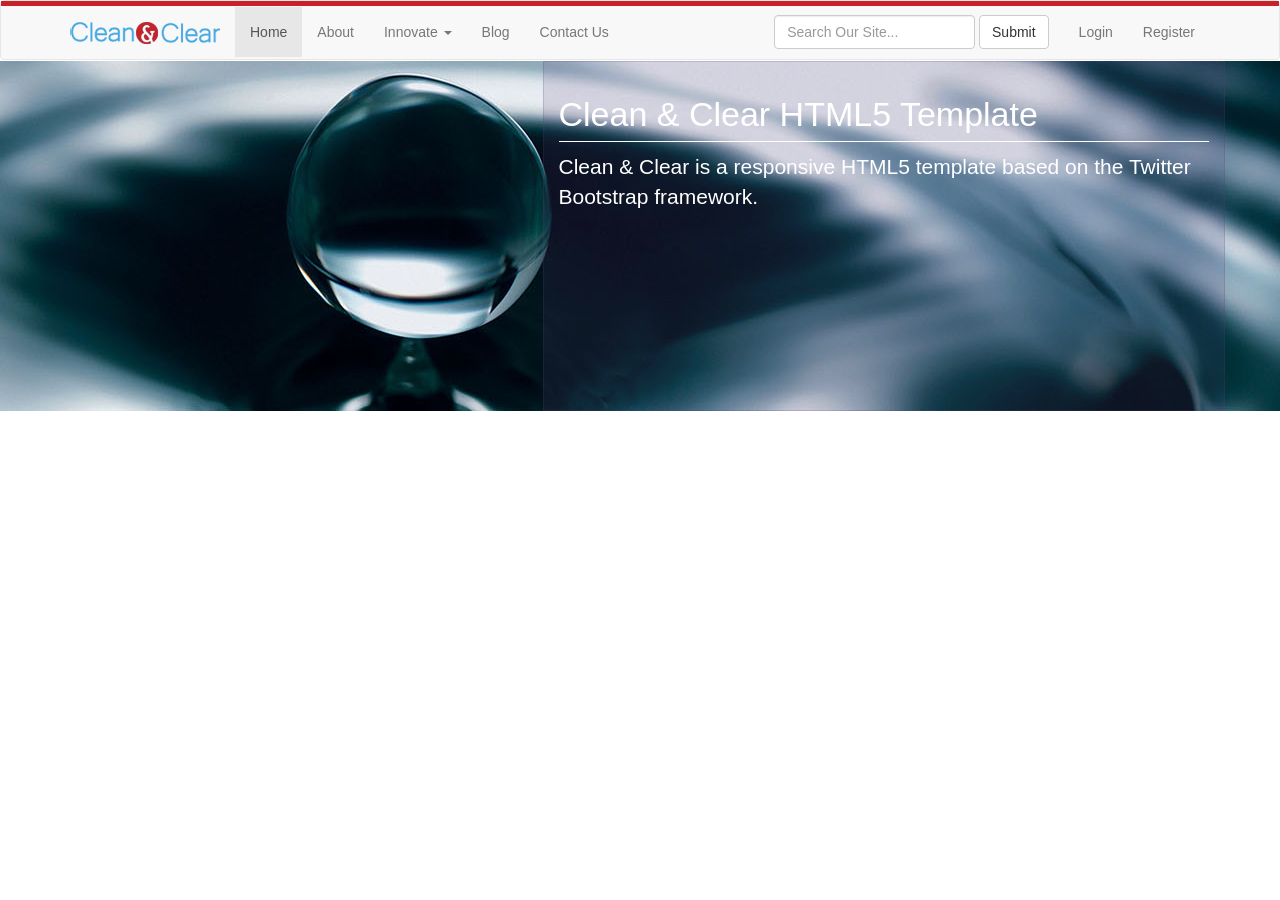
<file: BS3_004/index.html>
<!DOCTYPE html>
<html>
    <head>
        <title>Home - Clean & Clear</title>
        <meta name="viewport" content="width=device-width, initial-scale=1.0">

        <!-- Bootstrap Main CSS -->
        <link href="css/bootstrap.css" rel="stylesheet"> 

        <!-- Custom CSS -->
        <link href="css/custom.css" rel="stylesheet">  

        <!-- Include JQuery -->
        <script src="js/jquery.js"></script>

        <!-- Bootstrap main javascript -->
        <script src="js/bootstrap.js"></script>
    </head>
    <body>
		<nav class="navbar navbar-default" role="navigation">
            <div class="top-bar"></div>
            <div class="container">
                <!-- Brand and toggle get grouped for better mobile display -->
                <div class="navbar-header">
                    <button type="button" class="navbar-toggle" data-toggle="collapse" data-target="#bs-example-navbar-collapse-1">
                        <span class="sr-only">Toggle navigation</span>
                        <span class="icon-bar"></span>
                        <span class="icon-bar"></span>
                        <span class="icon-bar"></span>
                    </button>
                    <a class="navbar-brand" href="index.html">  <img class="logo" src="images/logo.png" alt="Clean & Clear" /></a>
                </div><!-- /.navbar-header -->

                <!-- Collect the nav links, forms, and other content for toggling -->
                <div class="collapse navbar-collapse" id="bs-example-navbar-collapse-1">
                    <ul class="nav navbar-nav">
                        <li class="active"><a href="index.html">Home</a></li>
                        <li><a href="about.html">About</a></li>
                        <li class="dropdown">
                            <a href="#" class="dropdown-toggle" data-toggle="dropdown">Innovate <b class="caret"></b></a>
                            <ul class="dropdown-menu">
                                <li><a href="innovate.html">Learn</a></li>
                                <li><a href="innovate.html">Create</a></li>
                                <li><a href="innovate.html">Teach</a></li>
                            </ul>
                        </li>
                        <li><a href="blog.html">Blog</a></li>
                        <li><a href="contact.html">Contact Us</a></li>
                    </ul>
                    <!-- Right side of navbar -->
                    <ul class="nav navbar-nav navbar-right">
                        <form class="navbar-form navbar-left" role="search">
                            <div class="form-group">
                                <input type="text" class="form-control" placeholder="Search Our Site...">
                            </div>
                            <button type="submit" class="btn btn-default">Submit</button>
                        </form>
                        <li class="login"><a href="#">Login</a></li>
                        <li class="register"><a href="#">Register</a></li>
                    </ul>
                </div><!-- /.navbar-collapse -->
            </div><!-- /.container -->
        </nav>
		<div class="jumbotron">
            <div class="container">
                <div class="row">
                    <div class="col-md-7 col-md-offset-5">
                        <div class="jumbotron-content">
                            <h1>Clean & Clear HTML5 Template</h1>
                            <p class="lead">Clean & Clear is a responsive HTML5 template based on the Twitter Bootstrap framework.</p>
                        </div>
                    </div>
                </div>
            </div>
        </div>

    </body>
</html>
</file>
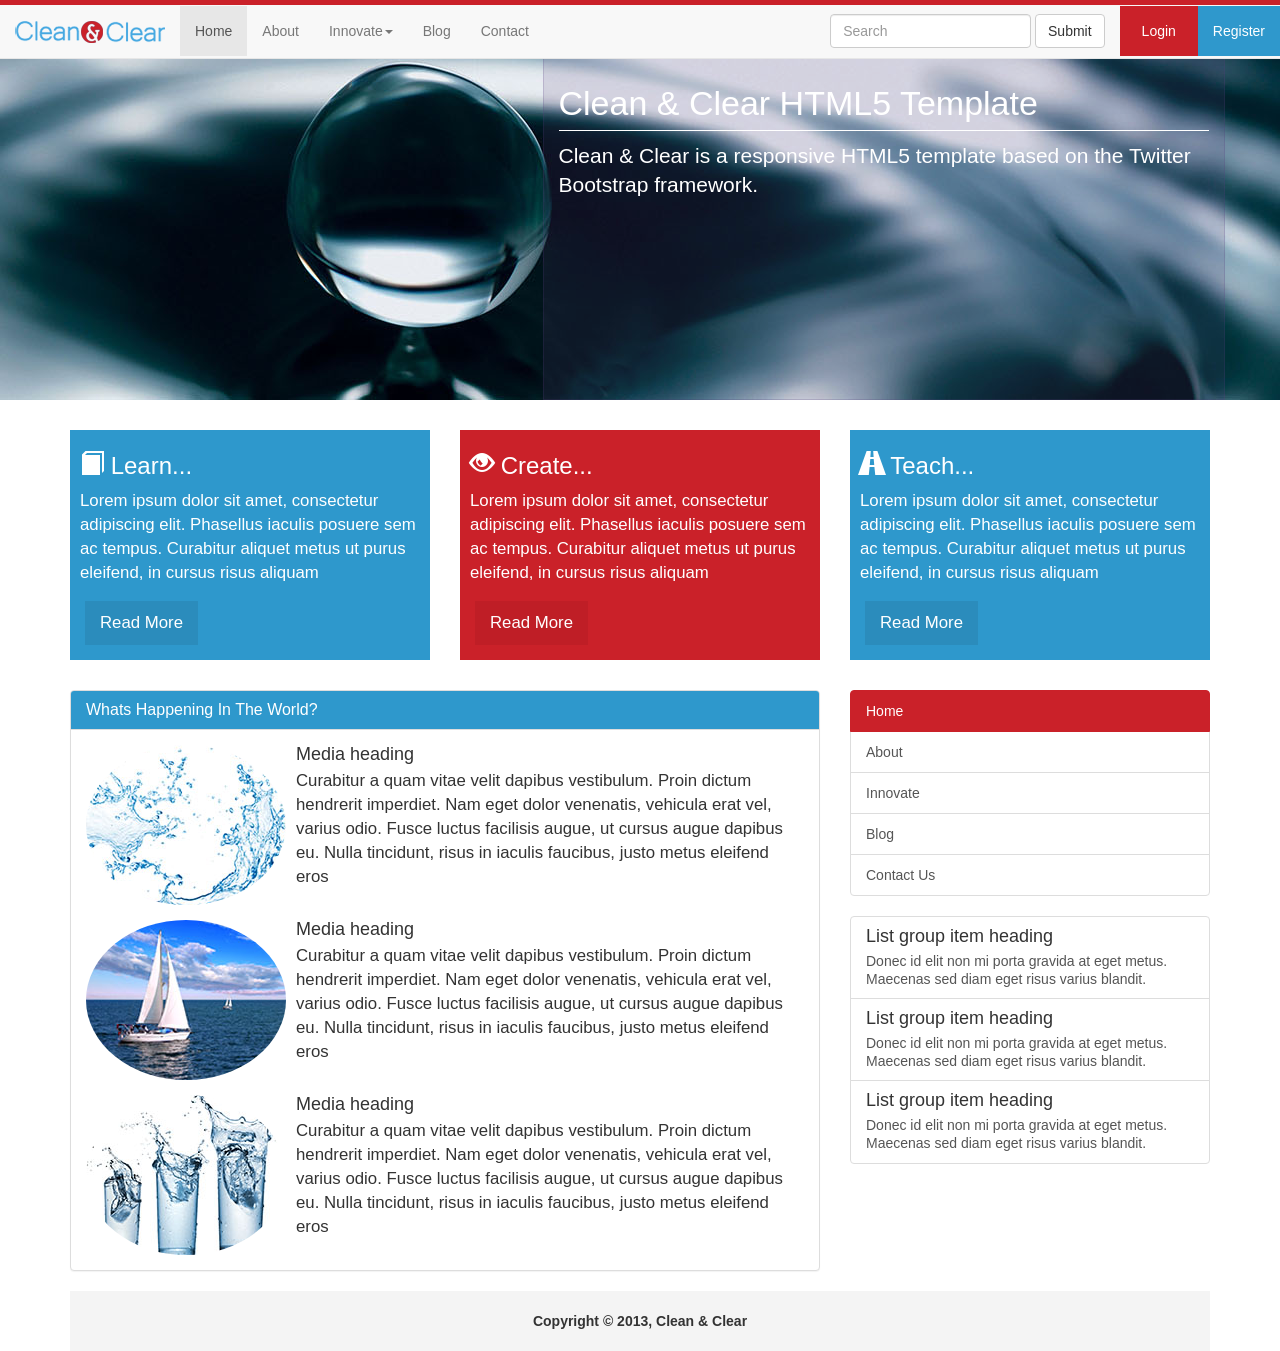
<file: BS3_006/index.html>
<!DOCTYPE html>
<html>
    <head>
        <title>Home - Clean & Clear</title>
        <meta name="viewport" content="width=device-width, initial-scale=1.0">

        <!-- Bootstrap Main CSS -->
        <link href="css/bootstrap.css" rel="stylesheet"> 

        <!-- Custom CSS -->
        <link href="css/custom.css" rel="stylesheet">  

        <!-- Include JQuery -->
        <script src="js/jquery.js"></script>

        <!-- Bootstrap main javascript -->
        <script src="js/bootstrap.js"></script>
    </head>
    <body>
        <nav class="navbar navbar-default navbar-fixed-top" role="navigation">
            <div class="top-bar"></div>
            <!-- Brand and toggle get grouped for better mobile display -->
            <div class="navbar-header">
                <button type="button" class="navbar-toggle" data-toggle="collapse" data-target="#bs-example-navbar-collapse-1">
                    <span class="sr-only">Toggle navigation</span>
                    <span class="icon-bar"></span>
                    <span class="icon-bar"></span>
                    <span class="icon-bar"></span>
                </button>
                <a class="navbar-brand" href="index.html">
                    <img src="images/logo.png" alt="Clean & Clear" />
                </a>
            </div>

            <!-- Collect the nav links, forms, and other content for toggling -->
            <div class="collapse navbar-collapse" id="bs-example-navbar-collapse-1">
                <ul class="nav navbar-nav">
                    <li class="active"><a href="#">Home</a></li>
                    <li><a href="#">About</a></li>
                    <li class="dropdown">
                        <a href="#" class="dropdown-toggle" data-toggle="dropdown">Innovate<b class="caret"></b></a>
                        <ul class="dropdown-menu">
                            <li><a href="#">Learn</a></li>
                            <li><a href="#">Create</a></li>
                            <li><a href="#">Teach</a></li>        
                        </ul>
                    </li>
                    <li><a href="#">Blog</a></li>
                    <li><a href="#">Contact</a></li>
                </ul>

                <ul class="nav navbar-nav navbar-right">
                    <form class="navbar-form navbar-left" role="search">
                        <div class="form-group">
                            <input type="text" class="form-control" placeholder="Search">
                        </div>
                        <button type="submit" class="btn btn-default">Submit</button>
                    </form>
                    <li class="login"><a href="#">Login</a></li>
                    <li class="register"><a href="#">Register</a></li>
                </ul>
            </div><!-- /.navbar-collapse -->
        </nav>
        <div class="jumbotron">
            <div class="container">
                <div class="row">
                    <div class="col-md-7 col-md-offset-5">
                        <div class="jumbotron-content">
                            <h1>Clean & Clear HTML5 Template</h1>
                            <p class="lead">Clean & Clear is a responsive HTML5 template based on the Twitter Bootstrap framework.</p>
                        </div>
                    </div>
                </div>
            </div>
        </div>
        <div class="container">
            <div class="row">
                <div class="col-md-4">
                    <div class="bluebox">
                        <h3><span class="glyphicon glyphicon-book"></span> Learn...</h3>
                        <p>
                            Lorem ipsum dolor sit amet, consectetur adipiscing elit. Phasellus iaculis posuere sem ac tempus. Curabitur aliquet metus ut purus eleifend, in cursus risus aliquam
                        </p>
                        <a class="readmore" href="#">Read More</a>
                    </div>
                </div>
                <div class="col-md-4">
                    <div class="redbox">
                        <h3><span class="glyphicon glyphicon-eye-open"> </span> Create...</h3>
                        <p>
                            Lorem ipsum dolor sit amet, consectetur adipiscing elit. Phasellus iaculis posuere sem ac tempus. Curabitur aliquet metus ut purus eleifend, in cursus risus aliquam
                        </p>
                        <a class="readmore" href="#">Read More</a>
                    </div>
                </div>
                <div class="col-md-4">
                    <div class="bluebox">
                        <h3><span class="glyphicon glyphicon-road"></span> Teach...</h3>
                        <p>
                            Lorem ipsum dolor sit amet, consectetur adipiscing elit. Phasellus iaculis posuere sem ac tempus. Curabitur aliquet metus ut purus eleifend, in cursus risus aliquam
                        </p>
                        <a class="readmore" href="#">Read More</a>
                    </div>
                </div>
            </div>
            <div class="row pad-top-30">
                <div class="col-md-8">
                    <div class="panel panel-default">
                        <div class="panel-heading">
                            <h3 class="panel-title">Whats Happening In The World?</h3>
                        </div>
                        <div class="panel-body">
                            <div class="media">
                                <a class="pull-left" href="#">
                                    <img class="media-object img-circle" src="images/small1.jpg" alt="Small Image">
                                </a>
                                <div class="media-body">
                                    <h4 class="media-heading">Media heading</h4>
                                    <p>Curabitur a quam vitae velit dapibus vestibulum. Proin dictum hendrerit imperdiet. Nam eget dolor venenatis, vehicula erat vel, varius odio. Fusce luctus facilisis augue, ut cursus augue dapibus eu. Nulla tincidunt, risus in iaculis faucibus, justo metus eleifend eros</p>
                                </div>
                            </div>
                            <div class="media">
                                <a class="pull-left" href="#">
                                    <img class="media-object img-circle" src="images/small2.jpg" alt="Small Image">
                                </a>
                                <div class="media-body">
                                    <h4 class="media-heading">Media heading</h4>
                                    <p>Curabitur a quam vitae velit dapibus vestibulum. Proin dictum hendrerit imperdiet. Nam eget dolor venenatis, vehicula erat vel, varius odio. Fusce luctus facilisis augue, ut cursus augue dapibus eu. Nulla tincidunt, risus in iaculis faucibus, justo metus eleifend eros</p>
                                </div>
                            </div>
                            <div class="media">
                                <a class="pull-left" href="#">
                                    <img class="media-object img-circle" src="images/small3.jpg" alt="Small Image">
                                </a>
                                <div class="media-body">
                                    <h4 class="media-heading">Media heading</h4>
                                    <p>Curabitur a quam vitae velit dapibus vestibulum. Proin dictum hendrerit imperdiet. Nam eget dolor venenatis, vehicula erat vel, varius odio. Fusce luctus facilisis augue, ut cursus augue dapibus eu. Nulla tincidunt, risus in iaculis faucibus, justo metus eleifend eros</p>
                                </div>
                            </div>
                        </div>
                    </div>
                </div>
                <!-- Sidebar -->
                <div class="col-md-4">
                    <div class="list-group">
                        <a href="#" class="list-group-item active">
                            Home
                        </a>
                        <a href="#" class="list-group-item">About</a>
                        <a href="#" class="list-group-item">Innovate</a>
                        <a href="#" class="list-group-item">Blog</a>
                        <a href="#" class="list-group-item">Contact Us</a>
                    </div>
                    <div class="grey-list list-group">
                        <a href="#" class="list-group-item">
                            <h4 class="list-group-item-heading">List group item heading</h4>
                            <p class="list-group-item-text">Donec id elit non mi porta gravida at eget metus. Maecenas sed diam eget risus varius blandit.</p>
                        </a>
                        <a href="#" class="list-group-item">
                            <h4 class="list-group-item-heading">List group item heading</h4>
                            <p class="list-group-item-text">Donec id elit non mi porta gravida at eget metus. Maecenas sed diam eget risus varius blandit.</p>
                        </a>
                        <a href="#" class="list-group-item">
                            <h4 class="list-group-item-heading">List group item heading</h4>
                            <p class="list-group-item-text">Donec id elit non mi porta gravida at eget metus. Maecenas sed diam eget risus varius blandit.</p>
                        </a>
                    </div>
            </div>
        </div>
        <footer>
            Copyright &copy; 2013, Clean & Clear
        </footer>
    </body>
</html>
</file>
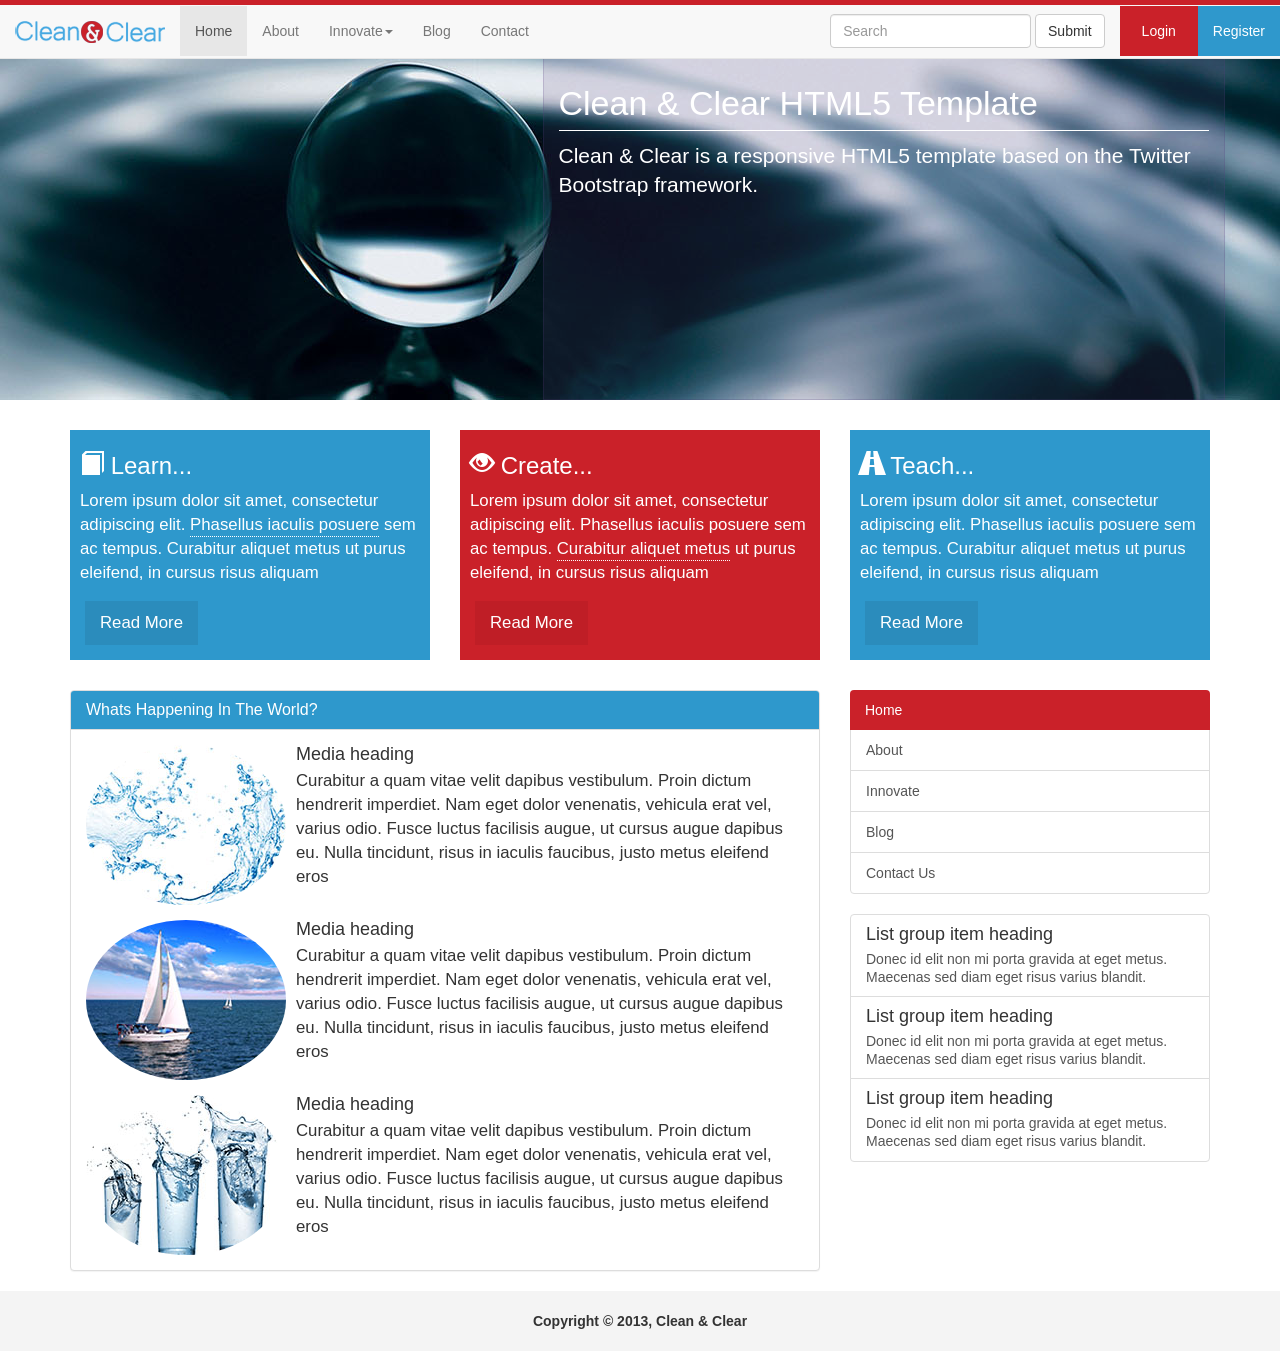
<file: BS3_007/index.html>
<!DOCTYPE html>
<html>
    <head>
        <title>Home - Clean & Clear</title>
        <meta name="viewport" content="width=device-width, initial-scale=1.0">

        <!-- Bootstrap Main CSS -->
        <link href="css/bootstrap.css" rel="stylesheet"> 

        <!-- Custom CSS -->
        <link href="css/custom.css" rel="stylesheet">  

        <!-- Include JQuery -->
        <script src="js/jquery.js"></script>

        <!-- Bootstrap main javascript -->
        <script src="js/bootstrap.js"></script>

        <script>
            $(document).ready(function() {
                $('#tooltip1').tooltip('hide');
                $('#tooltip2').tooltip('hide');
            });
        </script>
    </head>
    <body>
        <nav class="navbar navbar-default navbar-fixed-top" role="navigation">
            <div class="top-bar"></div>
            <!-- Brand and toggle get grouped for better mobile display -->
            <div class="navbar-header">
                <button type="button" class="navbar-toggle" data-toggle="collapse" data-target="#bs-example-navbar-collapse-1">
                    <span class="sr-only">Toggle navigation</span>
                    <span class="icon-bar"></span>
                    <span class="icon-bar"></span>
                    <span class="icon-bar"></span>
                </button>
                <a class="navbar-brand" href="index.html">
                    <img src="images/logo.png" alt="Clean & Clear" />
                </a>
            </div>

            <!-- Collect the nav links, forms, and other content for toggling -->
            <div class="collapse navbar-collapse" id="bs-example-navbar-collapse-1">
                <ul class="nav navbar-nav">
                    <li class="active"><a href="index.html">Home</a></li>
                    <li><a href="about.html">About</a></li>
                    <li class="dropdown">
                        <a href="#" class="dropdown-toggle" data-toggle="dropdown">Innovate<b class="caret"></b></a>
                        <ul class="dropdown-menu">
                            <li><a href="innovate.html">Learn</a></li>
                            <li><a href="innovate.html">Create</a></li>
                            <li><a href="innovate.html">Teach</a></li>        
                        </ul>
                    </li>
                    <li><a href="blog.html">Blog</a></li>
                    <li><a href="contact.html">Contact</a></li>
                </ul>

                <ul class="nav navbar-nav navbar-right">
                    <form class="navbar-form navbar-left" role="search">
                        <div class="form-group">
                            <input type="text" class="form-control" placeholder="Search">
                        </div>
                        <button type="submit" class="btn btn-default">Submit</button>
                    </form>
                    <li class="login"><a href="#">Login</a></li>
                    <li class="register"><a href="#">Register</a></li>
                </ul>
            </div><!-- /.navbar-collapse -->
        </nav>
        <div class="jumbotron">
            <div class="container">
                <div class="row">
                    <div class="col-md-7 col-md-offset-5">
                        <div class="jumbotron-content">
                            <h1>Clean & Clear HTML5 Template</h1>
                            <p class="lead">Clean & Clear is a responsive HTML5 template based on the Twitter Bootstrap framework.</p>
                        </div>
                    </div>
                </div>
            </div>
        </div>
        <div class="container">
            <div class="row">
                <div class="col-md-4">
                    <div class="bluebox">
                        <h3><span class="glyphicon glyphicon-book"></span> Learn...</h3>
                        <p>
                            Lorem ipsum dolor sit amet, consectetur adipiscing elit. <a href="#" id="tooltip1" data-toggle="tooltip" title="This is the first tooltip">Phasellus iaculis posuere</a> sem ac tempus. Curabitur aliquet metus ut purus eleifend, in cursus risus aliquam
                        </p>
                        <a class="readmore" href="#">Read More</a>
                    </div>
                </div>
                <div class="col-md-4">
                    <div class="redbox">
                        <h3><span class="glyphicon glyphicon-eye-open"> </span> Create...</h3>
                        <p>
                            Lorem ipsum dolor sit amet, consectetur adipiscing elit. Phasellus iaculis posuere sem ac tempus. <a href="#" id="tooltip2" data-toggle="tooltip" title="This is another tooltip">Curabitur aliquet metus</a> ut purus eleifend, in cursus risus aliquam
                        </p>
                        <a class="readmore" href="#">Read More</a>
                    </div>
                </div>
                <div class="col-md-4">
                    <div class="bluebox">
                        <h3><span class="glyphicon glyphicon-road"></span> Teach...</h3>
                        <p>
                            Lorem ipsum dolor sit amet, consectetur adipiscing elit. Phasellus iaculis posuere sem ac tempus. Curabitur aliquet metus ut purus eleifend, in cursus risus aliquam
                        </p>
                        <a class="readmore" href="#">Read More</a>
                    </div>
                </div>
            </div>
            <div class="row pad-top-30">
                <div class="col-md-8">
                    <div class="panel panel-default">
                        <div class="panel-heading panel-blue-heading">
                            <h3 class="panel-title">Whats Happening In The World?</h3>
                        </div>
                        <div class="panel-body">
                            <div class="media">
                                <a class="pull-left" href="#">
                                    <img class="media-object img-circle" src="images/small1.jpg" alt="Small Image">
                                </a>
                                <div class="media-body">
                                    <h4 class="media-heading">Media heading</h4>
                                    <p>Curabitur a quam vitae velit dapibus vestibulum. Proin dictum hendrerit imperdiet. Nam eget dolor venenatis, vehicula erat vel, varius odio. Fusce luctus facilisis augue, ut cursus augue dapibus eu. Nulla tincidunt, risus in iaculis faucibus, justo metus eleifend eros</p>
                                </div>
                            </div>
                            <div class="media">
                                <a class="pull-left" href="#">
                                    <img class="media-object img-circle" src="images/small2.jpg" alt="Small Image">
                                </a>
                                <div class="media-body">
                                    <h4 class="media-heading">Media heading</h4>
                                    <p>Curabitur a quam vitae velit dapibus vestibulum. Proin dictum hendrerit imperdiet. Nam eget dolor venenatis, vehicula erat vel, varius odio. Fusce luctus facilisis augue, ut cursus augue dapibus eu. Nulla tincidunt, risus in iaculis faucibus, justo metus eleifend eros</p>
                                </div>
                            </div>
                            <div class="media">
                                <a class="pull-left" href="#">
                                    <img class="media-object img-circle" src="images/small3.jpg" alt="Small Image">
                                </a>
                                <div class="media-body">
                                    <h4 class="media-heading">Media heading</h4>
                                    <p>Curabitur a quam vitae velit dapibus vestibulum. Proin dictum hendrerit imperdiet. Nam eget dolor venenatis, vehicula erat vel, varius odio. Fusce luctus facilisis augue, ut cursus augue dapibus eu. Nulla tincidunt, risus in iaculis faucibus, justo metus eleifend eros</p>
                                </div>
                            </div>
                        </div>
                    </div>
                </div>
                <!-- Sidebar -->
                <div class="col-md-4">
                    <div class="list-group">
                        <a href="#" class="list-group-item active">
                            Home
                        </a>
                        <a href="#" class="list-group-item">About</a>
                        <a href="#" class="list-group-item">Innovate</a>
                        <a href="#" class="list-group-item">Blog</a>
                        <a href="#" class="list-group-item">Contact Us</a>
                    </div>
                    <div class="grey-list list-group">
                        <a href="#" class="list-group-item">
                            <h4 class="list-group-item-heading">List group item heading</h4>
                            <p class="list-group-item-text">Donec id elit non mi porta gravida at eget metus. Maecenas sed diam eget risus varius blandit.</p>
                        </a>
                        <a href="#" class="list-group-item">
                            <h4 class="list-group-item-heading">List group item heading</h4>
                            <p class="list-group-item-text">Donec id elit non mi porta gravida at eget metus. Maecenas sed diam eget risus varius blandit.</p>
                        </a>
                        <a href="#" class="list-group-item">
                            <h4 class="list-group-item-heading">List group item heading</h4>
                            <p class="list-group-item-text">Donec id elit non mi porta gravida at eget metus. Maecenas sed diam eget risus varius blandit.</p>
                        </a>
                    </div>
                </div>
            </div>
        </div>
        <footer>
            Copyright &copy; 2013, Clean & Clear
        </footer>
    </body>
</html>
</file>
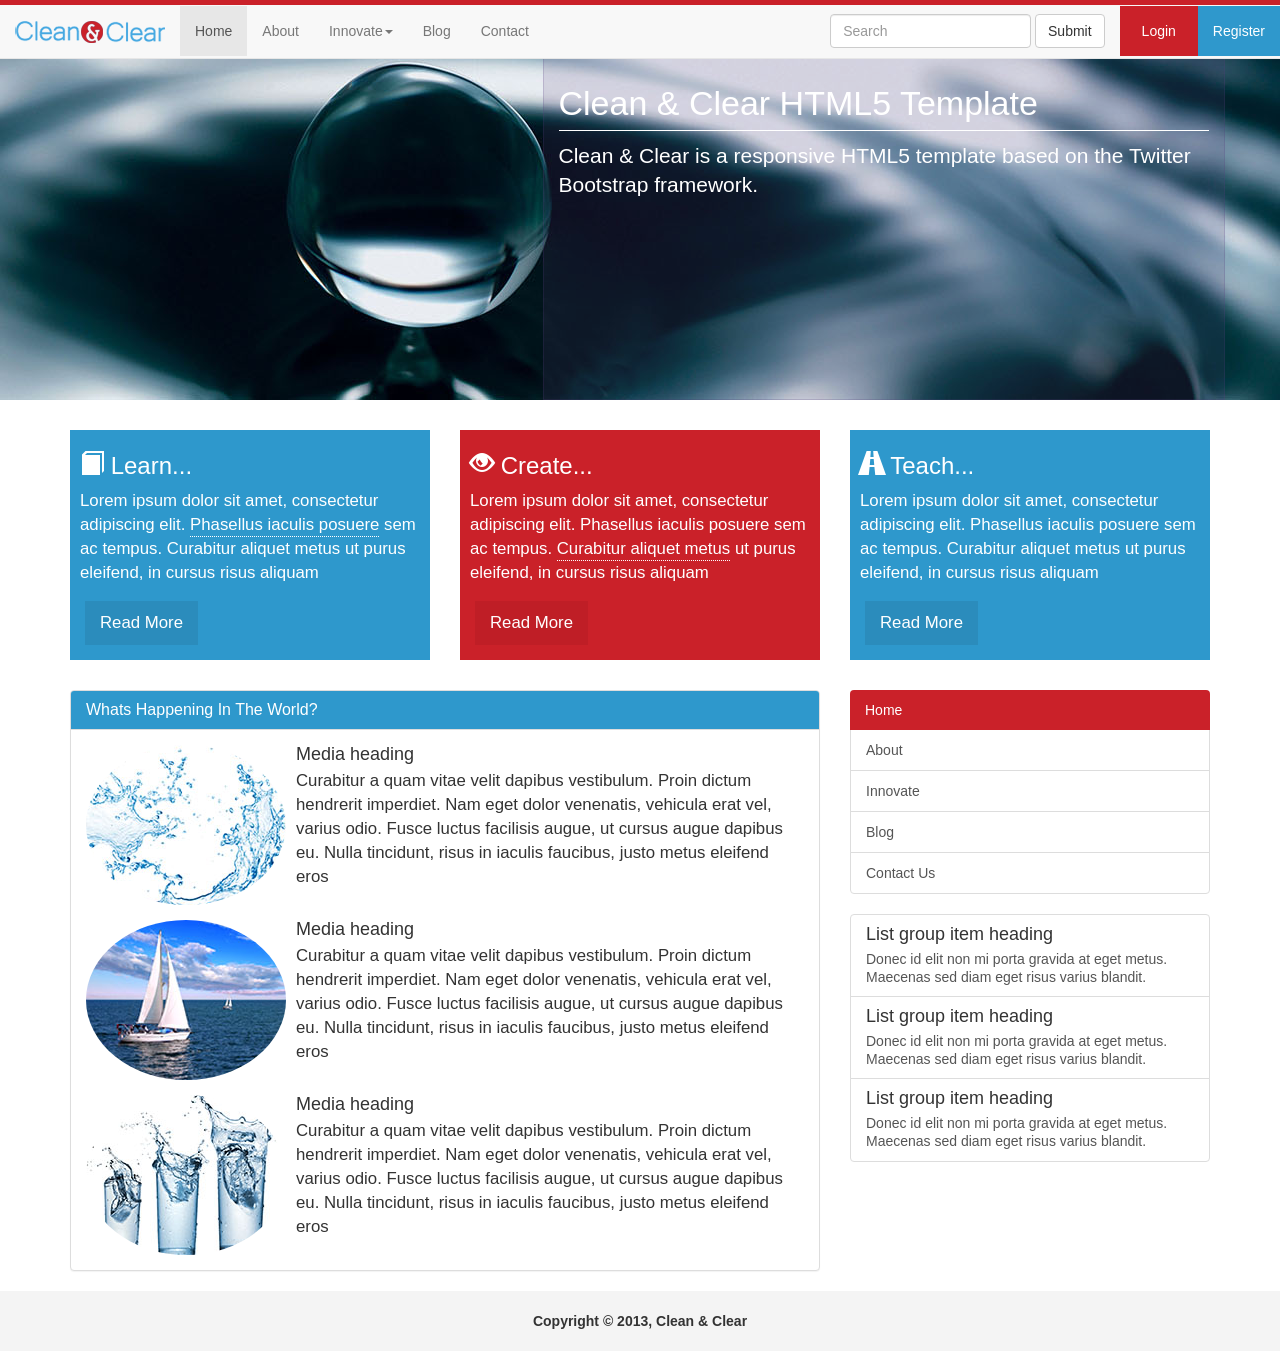
<file: BS3_009/index.html>
<!DOCTYPE html>
<html>
    <head>
        <title>Home - Clean & Clear</title>
        <meta name="viewport" content="width=device-width, initial-scale=1.0">

        <!-- Bootstrap Main CSS -->
        <link href="css/bootstrap.css" rel="stylesheet"> 

        <!-- Custom CSS -->
        <link href="css/custom.css" rel="stylesheet">  

        <!-- Include JQuery -->
        <script src="js/jquery.js"></script>

        <!-- Bootstrap main javascript -->
        <script src="js/bootstrap.js"></script>

        <script>
            $(document).ready(function() {
                $('#tooltip1').tooltip('hide');
                $('#tooltip2').tooltip('hide');
            });
        </script>
    </head>
    <body>
        <nav class="navbar navbar-default navbar-fixed-top" role="navigation">
            <div class="top-bar"></div>
            <!-- Brand and toggle get grouped for better mobile display -->
            <div class="navbar-header">
                <button type="button" class="navbar-toggle" data-toggle="collapse" data-target="#bs-example-navbar-collapse-1">
                    <span class="sr-only">Toggle navigation</span>
                    <span class="icon-bar"></span>
                    <span class="icon-bar"></span>
                    <span class="icon-bar"></span>
                </button>
                <a class="navbar-brand" href="index.html">
                    <img src="images/logo.png" alt="Clean & Clear" />
                </a>
            </div>

            <!-- Collect the nav links, forms, and other content for toggling -->
            <div class="collapse navbar-collapse" id="bs-example-navbar-collapse-1">
                <ul class="nav navbar-nav">
                    <li class="active"><a href="index.html">Home</a></li>
                    <li><a href="about.html">About</a></li>
                    <li class="dropdown">
                        <a href="#" class="dropdown-toggle" data-toggle="dropdown">Innovate<b class="caret"></b></a>
                        <ul class="dropdown-menu">
                            <li><a href="innovate.html">Learn</a></li>
                            <li><a href="innovate.html">Create</a></li>
                            <li><a href="innovate.html">Teach</a></li>        
                        </ul>
                    </li>
                    <li><a href="blog.html">Blog</a></li>
                    <li><a href="contact.html">Contact</a></li>
                </ul>

                <ul class="nav navbar-nav navbar-right">
                    <form class="navbar-form navbar-left" role="search">
                        <div class="form-group">
                            <input type="text" class="form-control" placeholder="Search">
                        </div>
                        <button type="submit" class="btn btn-default">Submit</button>
                    </form>
                    <li class="login"  data-toggle="modal" data-target="#loginModal"><a href="#">Login</a></li>
                    <li class="register"  data-toggle="modal" data-target="#regModal"><a href="#">Register</a></li>
                </ul>
            </div><!-- /.navbar-collapse -->
        </nav>
        <!-- Login Modal -->
        <div class="modal fade" id="loginModal" tabindex="-1" role="dialog" aria-labelledby="loginModalLabel" aria-hidden="true">
            <div class="modal-dialog">
                <div class="modal-content">
                    <div class="modal-header">
                        <button type="button" class="close" data-dismiss="modal" aria-hidden="true">&times;</button>
                        <h4 class="modal-title" id="loginModalLabel">Login Form</h4>
                    </div>
                    <div class="modal-body">
                        <form class="form-horizontal" role="form">
                            <div class="form-group">
                                <label for="inputEmail3" class="col-sm-2 control-label">Email</label>
                                <div class="col-sm-10">
                                    <input type="email" class="form-control" id="inputEmail3" placeholder="Email">
                                </div>
                            </div>
                            <div class="form-group">
                                <label for="inputPassword3" class="col-sm-2 control-label">Password</label>
                                <div class="col-sm-10">
                                    <input type="password" class="form-control" id="inputPassword3" placeholder="Password">
                                </div>
                            </div>
                            <div class="form-group">
                                <div class="col-sm-offset-2 col-sm-10">
                                    <div class="checkbox">
                                        <label>
                                            <input type="checkbox"> Remember me
                                        </label>
                                    </div>
                                </div>
                            </div>

                        </form>
                    </div>
                    <div class="modal-footer">

                        <div class="form-group">
                            <div class="col-sm-offset-2 col-sm-10">
                                <button type="submit" class="btn btn-default">Sign in</button>
                            </div>
                        </div>
                    </div>
                </div><!-- /.modal-content -->
            </div><!-- /.modal-dialog -->
        </div><!-- /.modal -->
        
        
        <!-- Register Modal -->
        <div class="modal fade" id="regModal" tabindex="-1" role="dialog" aria-labelledby="regModalLabel" aria-hidden="true">
            <div class="modal-dialog">
                <div class="modal-content">
                    <div class="modal-header">
                        <button type="button" class="close" data-dismiss="modal" aria-hidden="true">&times;</button>
                        <h4 class="modal-title" id="regModalLabel">Register</h4>
                    </div>
                    <div class="modal-body">
                        <form class="form-horizontal" role="form">
                            <div class="form-group">
                                <label for="inputEmail3" class="col-sm-2 control-label">Name</label>
                                <div class="col-sm-10">
                                    <input type="email" class="form-control" id="inputEmail3" placeholder="Enter name">
                                </div>
                            </div>
                            <div class="form-group">
                                <label for="inputEmail3" class="col-sm-2 control-label">Email</label>
                                <div class="col-sm-10">
                                    <input type="email" class="form-control" id="inputEmail3" placeholder="Email">
                                </div>
                            </div>
                            <div class="form-group">
                                <label for="inputPassword3" class="col-sm-2 control-label">Password</label>
                                <div class="col-sm-10">
                                    <input type="password" class="form-control" id="inputPassword3" placeholder="Password">
                                </div>
                            </div>
                              <div class="form-group">
                                <label for="inputPassword3" class="col-sm-2 control-label">Confirm Password</label>
                                <div class="col-sm-10">
                                    <input type="password" class="form-control" id="inputPassword3" placeholder="Confirm Password">
                                </div>
                            </div>
                        

                        </form>
                    </div>
                    <div class="modal-footer">

                        <div class="form-group">
                            <div class="col-sm-offset-2 col-sm-10">
                                <button type="submit" class="btn btn-default">Sign up</button>
                            </div>
                        </div>
                    </div>
                </div><!-- /.modal-content -->
            </div><!-- /.modal-dialog -->
        </div><!-- /.modal -->
        <div class="jumbotron">
            <div class="container">
                <div class="row">
                    <div class="col-md-7 col-md-offset-5">
                        <div class="jumbotron-content">
                            <h1>Clean & Clear HTML5 Template</h1>
                            <p class="lead">Clean & Clear is a responsive HTML5 template based on the Twitter Bootstrap framework.</p>
                        </div>
                    </div>
                </div>
            </div>
        </div>
        <div class="container">
            <div class="row">
                <div class="col-md-4">
                    <div class="bluebox">
                        <h3><span class="glyphicon glyphicon-book"></span> Learn...</h3>
                        <p>
                            Lorem ipsum dolor sit amet, consectetur adipiscing elit. <a href="#" id="tooltip1" data-toggle="tooltip" title="This is the first tooltip">Phasellus iaculis posuere</a> sem ac tempus. Curabitur aliquet metus ut purus eleifend, in cursus risus aliquam
                        </p>
                        <a class="readmore" href="#">Read More</a>
                    </div>
                </div>
                <div class="col-md-4">
                    <div class="redbox">
                        <h3><span class="glyphicon glyphicon-eye-open"> </span> Create...</h3>
                        <p>
                            Lorem ipsum dolor sit amet, consectetur adipiscing elit. Phasellus iaculis posuere sem ac tempus. <a href="#" id="tooltip2" data-toggle="tooltip" title="This is another tooltip">Curabitur aliquet metus</a> ut purus eleifend, in cursus risus aliquam
                        </p>
                        <a class="readmore" href="#">Read More</a>
                    </div>
                </div>
                <div class="col-md-4">
                    <div class="bluebox">
                        <h3><span class="glyphicon glyphicon-road"></span> Teach...</h3>
                        <p>
                            Lorem ipsum dolor sit amet, consectetur adipiscing elit. Phasellus iaculis posuere sem ac tempus. Curabitur aliquet metus ut purus eleifend, in cursus risus aliquam
                        </p>
                        <a class="readmore" href="#">Read More</a>
                    </div>
                </div>
            </div>
            <div class="row pad-top-30">
                <div class="col-md-8">
                    <div class="panel panel-default">
                        <div class="panel-heading panel-blue-heading">
                            <h3 class="panel-title">Whats Happening In The World?</h3>
                        </div>
                        <div class="panel-body">
                            <div class="media">
                                <a class="pull-left" href="#">
                                    <img class="media-object img-circle" src="images/small1.jpg" alt="Small Image">
                                </a>
                                <div class="media-body">
                                    <h4 class="media-heading">Media heading</h4>
                                    <p>Curabitur a quam vitae velit dapibus vestibulum. Proin dictum hendrerit imperdiet. Nam eget dolor venenatis, vehicula erat vel, varius odio. Fusce luctus facilisis augue, ut cursus augue dapibus eu. Nulla tincidunt, risus in iaculis faucibus, justo metus eleifend eros</p>
                                </div>
                            </div>
                            <div class="media">
                                <a class="pull-left" href="#">
                                    <img class="media-object img-circle" src="images/small2.jpg" alt="Small Image">
                                </a>
                                <div class="media-body">
                                    <h4 class="media-heading">Media heading</h4>
                                    <p>Curabitur a quam vitae velit dapibus vestibulum. Proin dictum hendrerit imperdiet. Nam eget dolor venenatis, vehicula erat vel, varius odio. Fusce luctus facilisis augue, ut cursus augue dapibus eu. Nulla tincidunt, risus in iaculis faucibus, justo metus eleifend eros</p>
                                </div>
                            </div>
                            <div class="media">
                                <a class="pull-left" href="#">
                                    <img class="media-object img-circle" src="images/small3.jpg" alt="Small Image">
                                </a>
                                <div class="media-body">
                                    <h4 class="media-heading">Media heading</h4>
                                    <p>Curabitur a quam vitae velit dapibus vestibulum. Proin dictum hendrerit imperdiet. Nam eget dolor venenatis, vehicula erat vel, varius odio. Fusce luctus facilisis augue, ut cursus augue dapibus eu. Nulla tincidunt, risus in iaculis faucibus, justo metus eleifend eros</p>
                                </div>
                            </div>
                        </div>
                    </div>
                </div>
                <!-- Sidebar -->
                <div class="col-md-4">
                    <div class="list-group">
                        <a href="#" class="list-group-item active">
                            Home
                        </a>
                        <a href="#" class="list-group-item">About</a>
                        <a href="#" class="list-group-item">Innovate</a>
                        <a href="#" class="list-group-item">Blog</a>
                        <a href="#" class="list-group-item">Contact Us</a>
                    </div>
                    <div class="grey-list list-group">
                        <a href="#" class="list-group-item">
                            <h4 class="list-group-item-heading">List group item heading</h4>
                            <p class="list-group-item-text">Donec id elit non mi porta gravida at eget metus. Maecenas sed diam eget risus varius blandit.</p>
                        </a>
                        <a href="#" class="list-group-item">
                            <h4 class="list-group-item-heading">List group item heading</h4>
                            <p class="list-group-item-text">Donec id elit non mi porta gravida at eget metus. Maecenas sed diam eget risus varius blandit.</p>
                        </a>
                        <a href="#" class="list-group-item">
                            <h4 class="list-group-item-heading">List group item heading</h4>
                            <p class="list-group-item-text">Donec id elit non mi porta gravida at eget metus. Maecenas sed diam eget risus varius blandit.</p>
                        </a>
                    </div>
                </div>
            </div>
        </div>
        <footer>
            Copyright &copy; 2013, Clean & Clear
        </footer>
    </body>
</html>
</file>
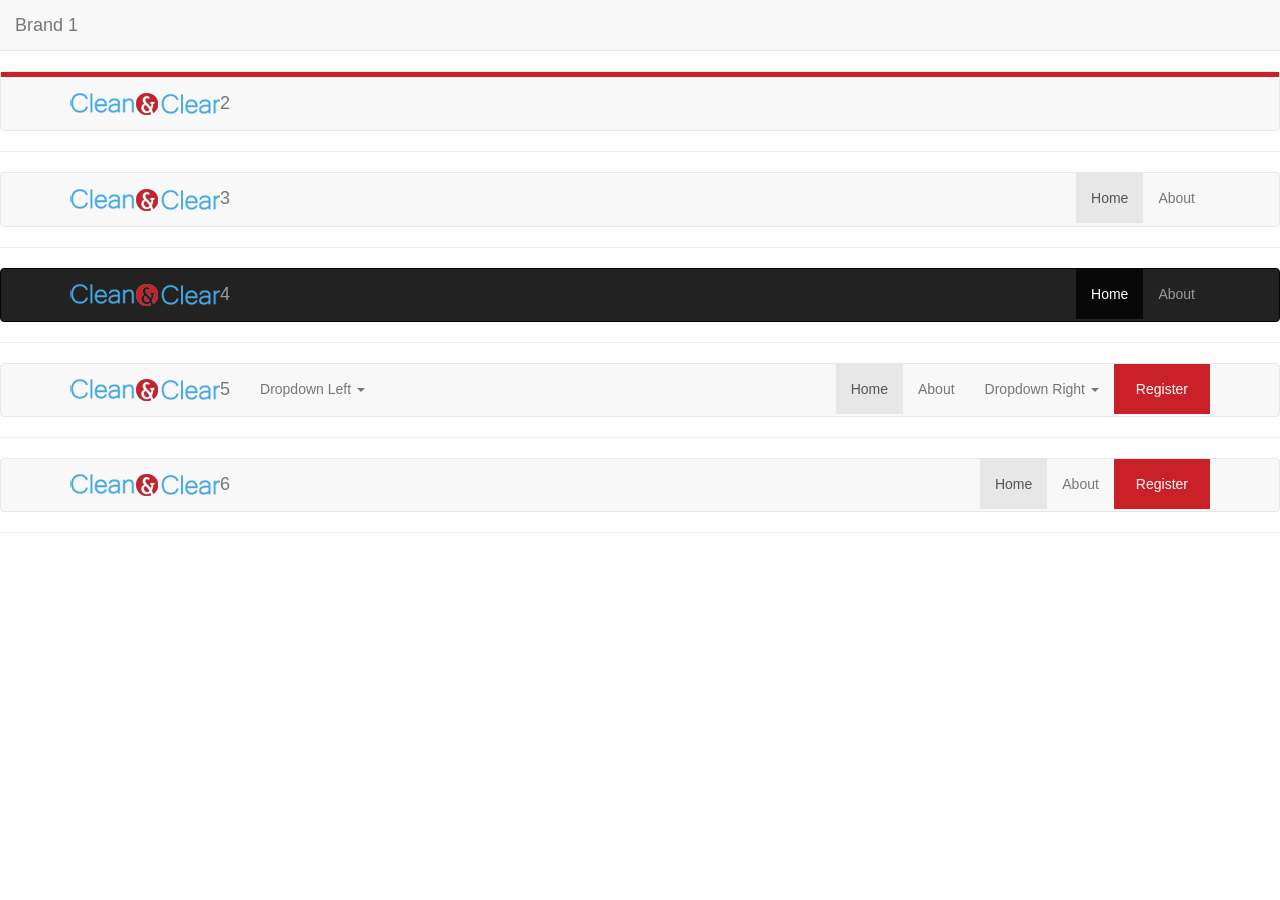
<file: BS3_003/index2.html>
<!DOCTYPE html>
<html>

<head>
    <title>Home - Clean & Clear</title>
    <meta name="viewport" content="width=device-width, initial-scale=1.0">

    <!-- Bootstrap Main CSS -->
    <link href="css/bootstrap.css" rel="stylesheet">

    <!-- Custom CSS -->
    <link href="css/custom.css" rel="stylesheet">

    <!-- Include JQuery -->
    <script src="js/jquery.js"></script>

    <!-- Bootstrap main javascript -->
    <script src="js/bootstrap.js"></script>
</head>

<body><!-- navbar 1 -->
    <!-- navbar-fixed-top fixes the navbar to the top permanently -->
    <nav class="navbar navbar-default navbar-fixed-top" role="navigation">
        <!-- Brand and toggle get grouped for better mobile display -->
        <div class="navbar-header">
            <button type="button" class="navbar-toggle" data-toggle="collapse" data-target="#bs-example-navbar-collapse-1">
                <span class="rs-only">Toggle navigation</span>
                <span class="icon-bar"></span>
                <span class="icon-bar"></span>
                <span class="icon-bar"></span>                    
            </button>
            <a class="navbar-brand" href="#">Brand 1</a>
        </div><!-- /.navbar-header -->
    </nav>
    <hr style="padding-top:30px"/><!-- navbar 2 -->
    <!-- navbar -->
    <nav class="navbar navbar-default" role="navigation">
        <div class="top-bar"></div>
        <div class="container">        
            <!-- Brand and toggle get grouped for better mobile display -->
            <div class="navbar-header">
                <button type="button" class="navbar-toggle" data-toggle="collapse" data-target="#bs-example-navbar-collapse-2">
                    <span class="rs-only">Toggle navigation</span>
                    <span class="icon-bar"></span>
                    <span class="icon-bar"></span>
                    <span class="icon-bar"></span>                    
                </button>
                <a class="navbar-brand" href="#">
                    <img src="images/logo.png" alt="Clean & Clear" />2
                </a>
            </div><!-- /.navbar-header -->
        </div><!-- /.container -->
    </nav> 
    <hr style="padding-top:0px"/><!-- navbar 3 -->
    <!-- navbar--->
    <nav class="navbar navbar-default" role="navigation">
        <div class="container">
            <!-- Brand and toggle get grouped for better mobile display -->
            <div class="navbar-header">
                <button type="button" class="navbar-toggle" data-toggle="collapse" data-target="#bs-example-navbar-collapse-3">
                    <span class="rs-only">Toggle navigation</span>
                    <span class="icon-bar"></span>
                    <span class="icon-bar"></span>
                    <span class="icon-bar"></span>                    
                </button>
                <a class="navbar-brand" href="#">
                    <img src="images/logo.png" alt="Clean & Clear" />3
                </a>
            </div><!-- /.navbar-header -->
            <!-- Collect the nav links, forms, and other content for toggling -->
            <div class="collapse navbar-collapse" id="bs-example-navbar-collapse-3">
                <!-- Left side of navbar -->
                <ul class="nav navbar-nav"></ul>
                <!-- Right side of navbar -->
                <ul class="nav navbar-nav navbar-right">
                    <li class="active"><a href="#">Home</a></li>
                    <li><a href="#">About</a></li>
                </ul>
            </div><!-- /.navbar-collapse -->
        </div><!-- /.container -->            
    </nav>  
    <hr style="padding-top:0px"/><!-- navbar 4 -->    
    <!-- navbar-inverse colors the navbar to a dark theme -->
    <nav class="navbar navbar-inverse" role="navigation">
        <div class="container">
            <!-- Brand and toggle get grouped for better mobile display -->
            <div class="navbar-header">
                <button type="button" class="navbar-toggle" data-toggle="collapse" data-target="#bs-example-navbar-collapse-4">
                    <span class="rs-only">Toggle navigation</span>
                    <span class="icon-bar"></span>
                    <span class="icon-bar"></span>
                    <span class="icon-bar"></span>                    
                </button>
                <a class="navbar-brand" href="#">
                    <img src="images/logo.png" alt="Clean & Clear" />4
                </a>
            </div><!-- /.navbar-header -->
            <!-- Collect the nav links, forms, and other content for toggling -->
            <div class="collapse navbar-collapse" id="bs-example-navbar-collapse-4">
                <!-- Left side of navbar -->
                <ul class="nav navbar-nav"></ul>
                <!-- Right side of navbar -->
                <ul class="nav navbar-nav navbar-right">
                    <li class="active"><a href="#">Home</a></li>
                    <li><a href="#">About</a></li>
                </ul>
            </div><!-- /.navbar-collapse -->
        </div><!-- /.container -->            
    </nav>  
    <hr style="padding-top:0px"/><!-- navbar 5 -->
    <!-- navbar-fixed-top fixes the navbar to the top permanently -->
    <nav class="navbar navbar-default" role="navigation">
        <div class="container">
            <!-- Brand and toggle get grouped for better mobile display -->
            <div class="navbar-header">
                <button type="button" class="navbar-toggle" data-toggle="collapse" data-target="#bs-example-navbar-collapse-5">
                    <span class="rs-only">Toggle navigation</span>
                    <span class="icon-bar"></span>
                    <span class="icon-bar"></span>
                    <span class="icon-bar"></span>                    
                </button>
                <a class="navbar-brand" href="#">
                    <img src="images/logo.png" alt="Clean & Clear" />5
                </a>
            </div><!-- /.navbar-header -->
            <!-- Collect the nav links, forms, and other content for toggling -->
            <div class="collapse navbar-collapse" id="bs-example-navbar-collapse-5">
                <!-- Left side of navbar -->
                <ul class="nav navbar-nav">
                    <li class="dropdown">
                        <a href="#" class="dropdown-toggle" data-toggle="dropdown">Dropdown Left <b class="caret"></b></a>
                        <ul class="dropdown-menu">
                            <li><a href="innovate.html">Learn</a></li>
                            <li><a href="innovate.html">Create</a></li>
                            <li><a href="innovate.html">Teach</a></li>
                        </ul>
                    </li><!-- /.dropdown -->                    
                </ul>
                <!-- Right side of navbar -->
                <ul class="nav navbar-nav navbar-right">
                    <li class="active"><a href="#">Home</a></li>
                    <li><a href="#">About</a></li>
                    <li class="dropdown">
                        <a href="#" class="dropdown-toggle" data-toggle="dropdown">Dropdown Right <b class="caret"></b></a>
                        <ul class="dropdown-menu">
                            <li><a href="innovate.html">Learn</a></li>
                            <li><a href="innovate.html">Create</a></li>
                            <li><a href="innovate.html">Teach</a></li>
                        </ul>
                    </li><!-- /.dropdown -->
                    <li class="register"><a href="#">Register</a></li>
                </ul>
            </div><!-- /.navbar-collapse -->
        </div><!-- /.container -->            
    </nav>
    <hr style="padding-top:0px"/><!-- navbar 6 -->
    <!-- navbar-fixed-top fixes the navbar to the top permanently -->
    <nav class="navbar navbar-default" role="navigation">
        <div class="container">
            <!-- Brand and toggle get grouped for better mobile display -->
            <div class="navbar-header">
                <button type="button" class="navbar-toggle" data-toggle="collapse" data-target="#bs-example-navbar-collapse-6">
                    <span class="rs-only">Toggle navigation</span>
                    <span class="icon-bar"></span>
                    <span class="icon-bar"></span>
                    <span class="icon-bar"></span>                    
                </button>
                <a class="navbar-brand" href="#">
                    <img src="images/logo.png" alt="Clean & Clear" />6
                </a>
            </div><!-- /.navbar-header -->
            <!-- Collect the nav links, forms, and other content for toggling -->
            <!-- Make sure the id below matches with the data-target in the toggle button above -->
            <div class="collapse navbar-collapse" id="bs-example-navbar-collapse-6">
                <!-- Left side of navbar -->
                <ul class="nav navbar-nav"></ul>
                <!-- Right side of navbar -->
                <ul class="nav navbar-nav navbar-right">
                    <li class="active"><a href="#">Home</a></li>
                    <li><a href="#">About</a></li>
                    <li class="register"><a href="#">Register</a></li>
                </ul>
            </div><!-- /.navbar-collapse -->
        </div><!-- /.container -->            
    </nav>
    <hr style="padding-top:0px"/>    

</body>

</html>
</file>
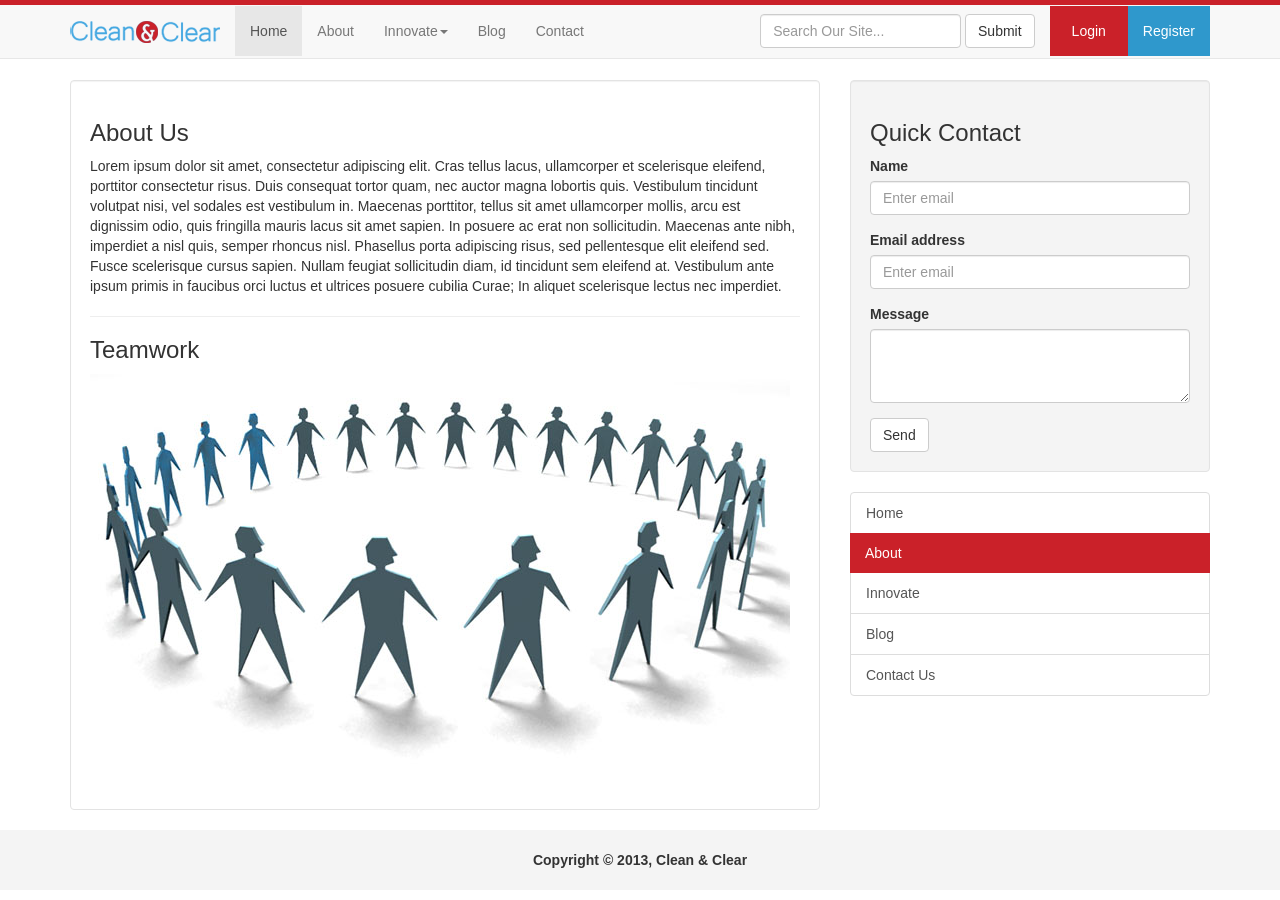
<file: BS3_007/about.html>
<!DOCTYPE html>
<html lang="en">
    <head>
        <meta charset="utf-8">
        <meta http-equiv="X-UA-Compatible" content="IE=edge">
        <meta name="viewport" content="width=device-width, initial-scale=1.0">

        <title>About - Clean & Clear</title>

        <!-- Bootstrap core CSS -->
        <link href="css/bootstrap.css" rel="stylesheet">

        <!-- Your custom styles -->
        <link href="css/custom.css" rel="stylesheet">

        <!--Include JQuery -->
        <script src="js/jquery.js"></script>

        <!-- Bootstrap JavaScript -->
        <script src="js/bootstrap.js"></script>
    </head>

    <body>
        <nav class="navbar navbar-default navbar-fixed-top" role="navigation">
            <div class="top-bar"></div>
            <div class="container">
                <!-- Brand and toggle get grouped for better mobile display -->
                <div class="navbar-header">
                    <button type="button" class="navbar-toggle" data-toggle="collapse" data-target="#bs-example-navbar-collapse-1">
                        <span class="sr-only">Toggle navigation</span>
                        <span class="icon-bar"></span>
                        <span class="icon-bar"></span>
                        <span class="icon-bar"></span>
                    </button>
                    <a class="navbar-brand" href="#">  <img class="logo" src="images/logo.png" alt="Clean & Clear" /></a>
                </div><!-- /.navbar-header -->

                <!-- Collect the nav links, forms, and other content for toggling -->
                <div class="collapse navbar-collapse" id="bs-example-navbar-collapse-1">
                    <ul class="nav navbar-nav">
                        <li class="active"><a href="index.html">Home</a></li>
                        <li><a href="about.html">About</a></li>
                        <li class="dropdown">
                            <a href="#" class="dropdown-toggle" data-toggle="dropdown">Innovate<b class="caret"></b></a>
                            <ul class="dropdown-menu">
                                <li><a href="innovate.html">Learn</a></li>
                                <li><a href="innovate.html">Create</a></li>
                                <li><a href="innovate.html">Teach</a></li>        
                            </ul>
                        </li>
                        <li><a href="blog.html">Blog</a></li>
                        <li><a href="contact.html">Contact</a></li>
                    </ul>
                    <!-- Right side of navbar -->
                    <ul class="nav navbar-nav navbar-right">
                        <form class="navbar-form navbar-left" role="search">
                            <div class="form-group">
                                <input type="text" class="form-control" placeholder="Search Our Site...">
                            </div>
                            <button type="submit" class="btn btn-default">Submit</button>
                        </form>
                      <li class="login"><a href="#">Login</a></li>
                    <li class="register"><a href="#">Register</a></li>
                </ul>
            </div><!-- /.navbar-collapse -->
        </nav>
        <div class="container">   
            <div class="row pad-top-30">
                <div class="inner-page col-md-8">
                    <div id="about" class="well">
                        <h3>About Us</h3>
                        <p>Lorem ipsum dolor sit amet, consectetur adipiscing elit. Cras tellus lacus, ullamcorper et scelerisque eleifend, porttitor consectetur risus. Duis consequat tortor quam, nec auctor magna lobortis quis. Vestibulum tincidunt volutpat nisi, vel sodales est vestibulum in. Maecenas porttitor, tellus sit amet ullamcorper mollis, arcu est dignissim odio, quis fringilla mauris lacus sit amet sapien. In posuere ac erat non sollicitudin. Maecenas ante nibh, imperdiet a nisl quis, semper rhoncus nisl. Phasellus porta adipiscing risus, sed pellentesque elit eleifend sed. Fusce scelerisque cursus sapien. Nullam feugiat sollicitudin diam, id tincidunt sem eleifend at. Vestibulum ante ipsum primis in faucibus orci luctus et ultrices posuere cubilia Curae; In aliquet scelerisque lectus nec imperdiet.</p>
                        <hr>
                        <h3>Teamwork</h3>
                        <img src="images/teamwork.jpg" alt="Teamwork" />
						
                        <!--TABS HERE-->
						
                    </div>
                </div><!-- /. col-md-8 -->

                <!-- Sidebar -->
                <div class="col-md-4">   
                    <div class="well greywell">
                        <h3>Quick Contact</h3>
                        <form role="form">
                            <div class="form-group">
                                <label for="exampleInputEmail1">Name</label>
                                <input type="email" class="form-control" id="exampleInputEmail1" placeholder="Enter email">
                            </div>
                            <div class="form-group">
                                <label for="exampleInputEmail1">Email address</label>
                                <input type="email" class="form-control" id="exampleInputEmail1" placeholder="Enter email">
                            </div>
                            <div class="form-group">
                                <label for="exampleInputPassword1">Message</label>
                                <textarea class="form-control" rows="3"></textarea>
                            </div>

                            <button type="submit" class="btn btn-default">Send</button>
                        </form>
                    </div>

                    <!--COLLAPSE HERE-->
					
                    <div class="list-group list-group">
                        <a href="index.html" class="list-group-item">Home</a>
                        <a href="about.html" class="list-group-item active">About</a>
                        <a href="innovate.html" class="list-group-item">Innovate</a>
                        <a href="blog.html" class="list-group-item">Blog</a>
                        <a href="contact.html" class="list-group-item">Contact Us</a>
                    </div><!-- /. list-group -->

                </div><!-- /. col-md-4 -->           
            </div> <!-- /row -->  
        </div> <!-- /container -->
        <footer>
            Copyright &copy; 2013, Clean & Clear
        </footer>
    </body>
</html>
</file>
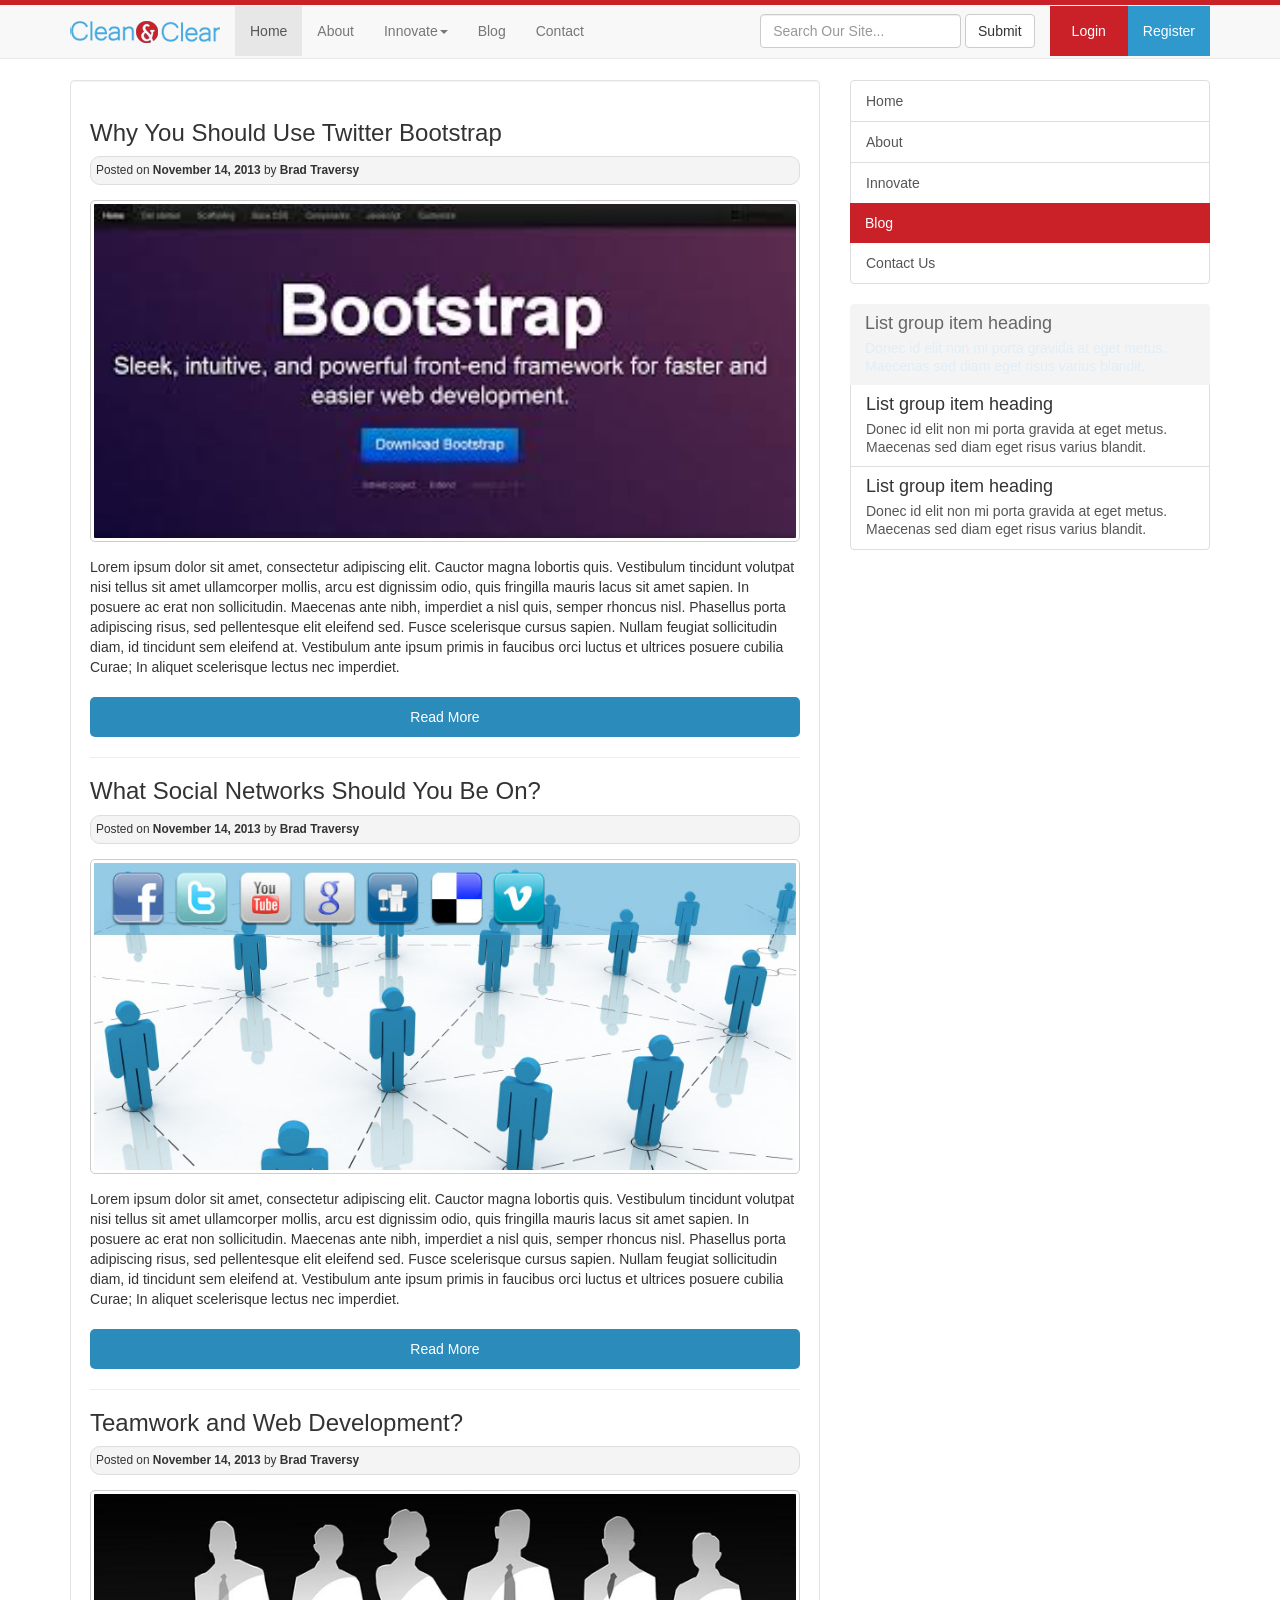
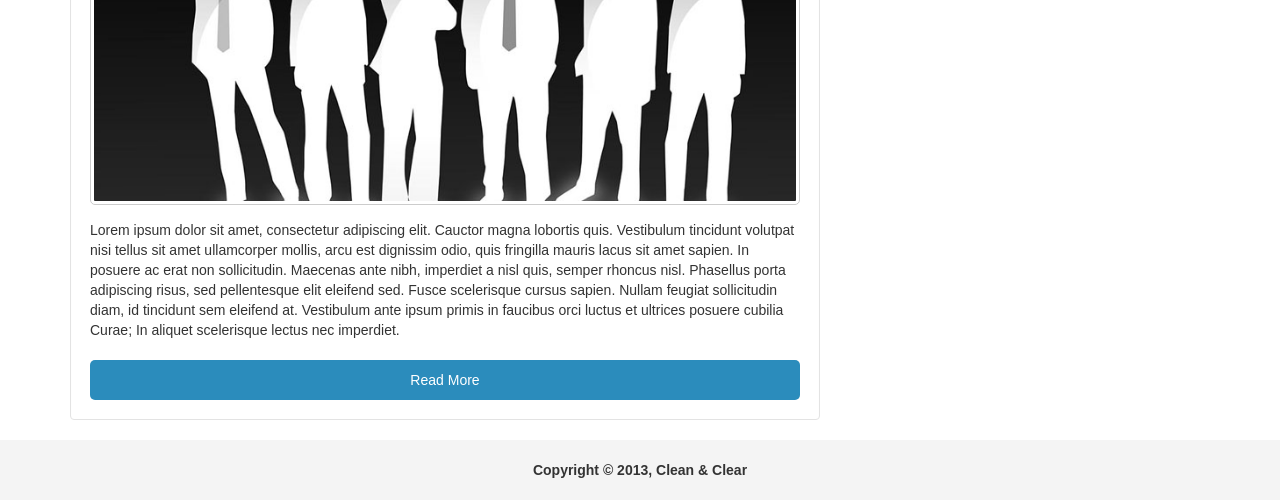
<file: BS3_007/blog.html>
<!DOCTYPE html>
<html lang="en">
    <head>
        <meta charset="utf-8">
        <meta http-equiv="X-UA-Compatible" content="IE=edge">
        <meta name="viewport" content="width=device-width, initial-scale=1.0">

        <title>Blog - Clean & Clear</title>

        <!-- Bootstrap core CSS -->
        <link href="css/bootstrap.css" rel="stylesheet">

        <!-- Your custom styles -->
        <link href="css/custom.css" rel="stylesheet">

        <!--Include JQuery -->
        <script src="js/jquery.js"></script>

        <!-- Bootstrap JavaScript -->
        <script src="js/bootstrap.js"></script>
    </head>

    <body>
        <nav class="navbar navbar-default navbar-fixed-top" role="navigation">
            <div class="top-bar"></div>
            <div class="container">
                <!-- Brand and toggle get grouped for better mobile display -->
                <div class="navbar-header">
                    <button type="button" class="navbar-toggle" data-toggle="collapse" data-target="#bs-example-navbar-collapse-1">
                        <span class="sr-only">Toggle navigation</span>
                        <span class="icon-bar"></span>
                        <span class="icon-bar"></span>
                        <span class="icon-bar"></span>
                    </button>
                    <a class="navbar-brand" href="#">  <img class="logo" src="images/logo.png" alt="Clean & Clear" /></a>
                </div><!-- /.navbar-header -->

                <!-- Collect the nav links, forms, and other content for toggling -->
                <div class="collapse navbar-collapse" id="bs-example-navbar-collapse-1">
                    <ul class="nav navbar-nav">
                       <li class="active"><a href="index.html">Home</a></li>
                    <li><a href="about.html">About</a></li>
                    <li class="dropdown">
                        <a href="#" class="dropdown-toggle" data-toggle="dropdown">Innovate<b class="caret"></b></a>
                        <ul class="dropdown-menu">
                            <li><a href="innovate.html">Learn</a></li>
                            <li><a href="innovate.html">Create</a></li>
                            <li><a href="innovate.html">Teach</a></li>        
                        </ul>
                    </li>
                    <li><a href="blog.html">Blog</a></li>
                    <li><a href="contact.html">Contact</a></li>
                    </ul>
                    <!-- Right side of navbar -->
                    <ul class="nav navbar-nav navbar-right">
                        <form class="navbar-form navbar-left" role="search">
                            <div class="form-group">
                                <input type="text" class="form-control" placeholder="Search Our Site...">
                            </div>
                            <button type="submit" class="btn btn-default">Submit</button>
                        </form>
                        <li class="login"><a href="#">Login</a></li>
                    <li class="register"><a href="#">Register</a></li>
                </ul>
            </div><!-- /.navbar-collapse -->
        </nav>
        <div class="container">   
            <div class="row pad-top-30">
                <div class="inner-page col-md-8">
                    <div id="blog" class="well">
                        <h3>Why You Should Use Twitter Bootstrap</h3>
                        <small>Posted on <strong>November 14, 2013</strong> by <strong>Brad Traversy</strong></small>
                        <img src="images/blog1.jpg" alt="check" />
                        <p>Lorem ipsum dolor sit amet, consectetur adipiscing elit. Cauctor magna lobortis quis. Vestibulum tincidunt volutpat nisi tellus sit amet ullamcorper mollis, arcu est dignissim odio, quis fringilla mauris lacus sit amet sapien. In posuere ac erat non sollicitudin. Maecenas ante nibh, imperdiet a nisl quis, semper rhoncus nisl. Phasellus porta adipiscing risus, sed pellentesque elit eleifend sed. Fusce scelerisque cursus sapien. Nullam feugiat sollicitudin diam, id tincidunt sem eleifend at. Vestibulum ante ipsum primis in faucibus orci luctus et ultrices posuere cubilia Curae; In aliquet scelerisque lectus nec imperdiet.</p>
                        <a class="readmore" href="#">Read More</a>
                        <hr>
                        <h3>What Social Networks Should You Be On?</h3>
                        <small>Posted on <strong>November 14, 2013</strong> by <strong>Brad Traversy</strong></small>
                        <img src="images/blog2.jpg" alt="check" />
                        <p>Lorem ipsum dolor sit amet, consectetur adipiscing elit. Cauctor magna lobortis quis. Vestibulum tincidunt volutpat nisi tellus sit amet ullamcorper mollis, arcu est dignissim odio, quis fringilla mauris lacus sit amet sapien. In posuere ac erat non sollicitudin. Maecenas ante nibh, imperdiet a nisl quis, semper rhoncus nisl. Phasellus porta adipiscing risus, sed pellentesque elit eleifend sed. Fusce scelerisque cursus sapien. Nullam feugiat sollicitudin diam, id tincidunt sem eleifend at. Vestibulum ante ipsum primis in faucibus orci luctus et ultrices posuere cubilia Curae; In aliquet scelerisque lectus nec imperdiet.</p>
                        <a class="readmore" href="#">Read More</a>
                        <hr>
                        <h3>Teamwork and Web Development?</h3>
                        <small>Posted on <strong>November 14, 2013</strong> by <strong>Brad Traversy</strong></small>
                        <img src="images/blog3.jpg" alt="check" />
                        <p>Lorem ipsum dolor sit amet, consectetur adipiscing elit. Cauctor magna lobortis quis. Vestibulum tincidunt volutpat nisi tellus sit amet ullamcorper mollis, arcu est dignissim odio, quis fringilla mauris lacus sit amet sapien. In posuere ac erat non sollicitudin. Maecenas ante nibh, imperdiet a nisl quis, semper rhoncus nisl. Phasellus porta adipiscing risus, sed pellentesque elit eleifend sed. Fusce scelerisque cursus sapien. Nullam feugiat sollicitudin diam, id tincidunt sem eleifend at. Vestibulum ante ipsum primis in faucibus orci luctus et ultrices posuere cubilia Curae; In aliquet scelerisque lectus nec imperdiet.</p>
                        <a class="readmore" href="#">Read More</a>
                    </div>
                </div><!-- /. col-md-8 -->

                <!-- Sidebar -->
                <div class="col-md-4">   
                    <div class="list-group list-group">
                        <a href="index.html" class="list-group-item">Home</a>
                        <a href="about.html" class="list-group-item">About</a>
                        <a href="innovate.html" class="list-group-item">Innovate</a>
                        <a href="blog.html" class="list-group-item active">Blog</a>
                        <a href="contact.html" class="list-group-item">Contact Us</a>
                    </div><!-- /. list-group -->
					 <div class="grey-list list-group">
                        <a href="#" class="list-group-item active">
                            <h4 class="list-group-item-heading">List group item heading</h4>
                            <p class="list-group-item-text">Donec id elit non mi porta gravida at eget metus. Maecenas sed diam eget risus varius blandit.</p>
                        </a>
                        <a href="#" class="list-group-item">
                            <h4 class="list-group-item-heading">List group item heading</h4>
                            <p class="list-group-item-text">Donec id elit non mi porta gravida at eget metus. Maecenas sed diam eget risus varius blandit.</p>
                        </a>
                        <a href="#" class="list-group-item">
                            <h4 class="list-group-item-heading">List group item heading</h4>
                            <p class="list-group-item-text">Donec id elit non mi porta gravida at eget metus. Maecenas sed diam eget risus varius blandit.</p>
                        </a>
                    </div><!-- /.list-group -->
                </div><!-- /. col-md-4 -->           
            </div> <!-- /row -->  
        </div> <!-- /container -->
        <footer>
            Copyright &copy; 2013, Clean & Clear
        </footer>
    </body>
</html>
</file>
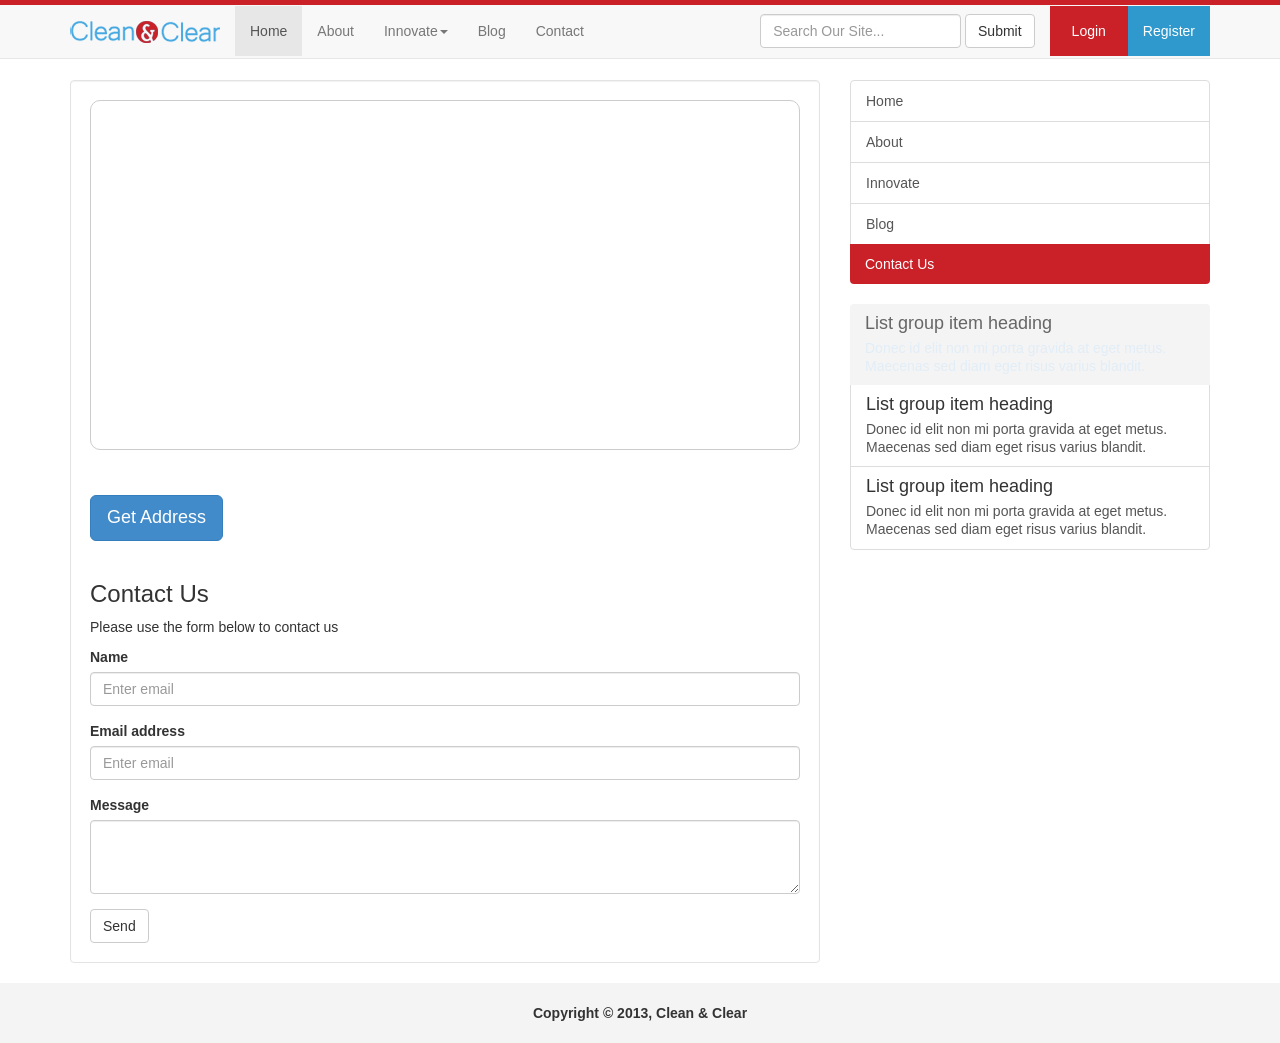
<file: BS3_007/contact.html>
<!DOCTYPE html>
<html lang="en">
    <head>
        <meta charset="utf-8">
        <meta http-equiv="X-UA-Compatible" content="IE=edge">
        <meta name="viewport" content="width=device-width, initial-scale=1.0">

        <title>Contact - Clean & Clear</title>

        <!-- Bootstrap core CSS -->
        <link href="css/bootstrap.css" rel="stylesheet">

        <!-- Your custom styles -->
        <link href="css/custom.css" rel="stylesheet">

        <!--Include JQuery -->
        <script src="js/jquery.js"></script>

        <!-- Bootstrap JavaScript -->
        <script src="js/bootstrap.js"></script>

        <script>
            $(document).ready(function() {
                $('#address').popover('animation')
            });
        </script>
    </head>

    <body>
        <nav class="navbar navbar-default navbar-fixed-top" role="navigation">
            <div class="top-bar"></div>
            <div class="container">
                <!-- Brand and toggle get grouped for better mobile display -->
                <div class="navbar-header">
                    <button type="button" class="navbar-toggle" data-toggle="collapse" data-target="#bs-example-navbar-collapse-1">
                        <span class="sr-only">Toggle navigation</span>
                        <span class="icon-bar"></span>
                        <span class="icon-bar"></span>
                        <span class="icon-bar"></span>
                    </button>
                    <a class="navbar-brand" href="#">  <img class="logo" src="images/logo.png" alt="Clean & Clear" /></a>
                </div><!-- /.navbar-header -->

                <!-- Collect the nav links, forms, and other content for toggling -->
                <div class="collapse navbar-collapse" id="bs-example-navbar-collapse-1">
                    <ul class="nav navbar-nav">
                        <li class="active"><a href="index.html">Home</a></li>
                        <li><a href="about.html">About</a></li>
                        <li class="dropdown">
                            <a href="#" class="dropdown-toggle" data-toggle="dropdown">Innovate<b class="caret"></b></a>
                            <ul class="dropdown-menu">
                                <li><a href="innovate.html">Learn</a></li>
                                <li><a href="innovate.html">Create</a></li>
                                <li><a href="innovate.html">Teach</a></li>        
                            </ul>
                        </li>
                        <li><a href="blog.html">Blog</a></li>
                        <li><a href="contact.html">Contact</a></li>
                    </ul>
                    <!-- Right side of navbar -->
                    <ul class="nav navbar-nav navbar-right">
                        <form id="search-form" class="navbar-form navbar-left" role="search">
                            <div class="form-group">
                                <input type="text" class="form-control" placeholder="Search Our Site...">
                            </div>
                            <button type="submit" class="btn btn-default">Submit</button>
                        </form>
                        <li class="login"><a href="#">Login</a></li>
                    <li class="register"><a href="#">Register</a></li>
                </ul>
            </div><!-- /.navbar-collapse -->
        </nav>
        <div class="container">   
            <div class="row pad-top-30">
                <div class="inner-page col-md-8">
                    <div id="contact" class="well">
                        <iframe class="gmap" height="350" frameborder="0" scrolling="no" marginheight="0" marginwidth="0" src="https://maps.google.com/maps?f=q&amp;source=s_q&amp;hl=en&amp;geocode=&amp;q=89+west+main+st+merrimac+ma+01860&amp;aq=&amp;sll=42.036922,-71.683501&amp;sspn=1.97864,4.702148&amp;ie=UTF8&amp;hq=&amp;hnear=89+W+Main+St,+Merrimac,+Massachusetts+01860&amp;t=m&amp;z=14&amp;ll=42.825562,-71.01797&amp;output=embed"></iframe><br />
                        <br><br>
                        <button id="address" href="#" class="btn btn-lg btn-primary" data-toggle="popover" title="Address" data-content="89 West Main st, Merrimac MA 01860" role="button">Get Address</button>
                        <br><br>
                        <h3>Contact Us</h3>
                        <p>Please use the form below to contact us</p>
                        <form role="form">
                            <div class="form-group">
                                <label for="exampleInputEmail1">Name</label>
                                <input type="email" class="form-control" id="exampleInputEmail1" placeholder="Enter email">
                            </div>
                            <div class="form-group">
                                <label for="exampleInputEmail1">Email address</label>
                                <input type="email" class="form-control" id="exampleInputEmail1" placeholder="Enter email">
                            </div>
                            <div class="form-group">
                                <label for="exampleInputPassword1">Message</label>
                                <textarea class="form-control" rows="3"></textarea>
                            </div>

                            <button type="submit" class="btn btn-default">Send</button>
                        </form>
                    </div>
                </div><!-- /. col-md-8 -->

                <!-- Sidebar -->
                <div class="col-md-4">   
                    <div class="list-group list-group">
                        <a href="index.html" class="list-group-item">Home</a>
                        <a href="about.html" class="list-group-item">About</a>
                        <a href="innovate.html" class="list-group-item">Innovate</a>
                        <a href="blog.html" class="list-group-item">Blog</a>
                        <a href="contact.html" class="list-group-item active">Contact Us</a>
                    </div><!-- /. list-group -->
                    <div class="grey-list list-group">
                        <a href="#" class="list-group-item active">
                            <h4 class="list-group-item-heading">List group item heading</h4>
                            <p class="list-group-item-text">Donec id elit non mi porta gravida at eget metus. Maecenas sed diam eget risus varius blandit.</p>
                        </a>
                        <a href="#" class="list-group-item">
                            <h4 class="list-group-item-heading">List group item heading</h4>
                            <p class="list-group-item-text">Donec id elit non mi porta gravida at eget metus. Maecenas sed diam eget risus varius blandit.</p>
                        </a>
                        <a href="#" class="list-group-item">
                            <h4 class="list-group-item-heading">List group item heading</h4>
                            <p class="list-group-item-text">Donec id elit non mi porta gravida at eget metus. Maecenas sed diam eget risus varius blandit.</p>
                        </a>
                    </div><!-- /. list-group -->
                </div><!-- /. col-md-4 -->           
            </div> <!-- /row -->  
        </div> <!-- /container -->
        <footer>
            Copyright &copy; 2013, Clean & Clear
        </footer>
    </body>
</html>
</file>
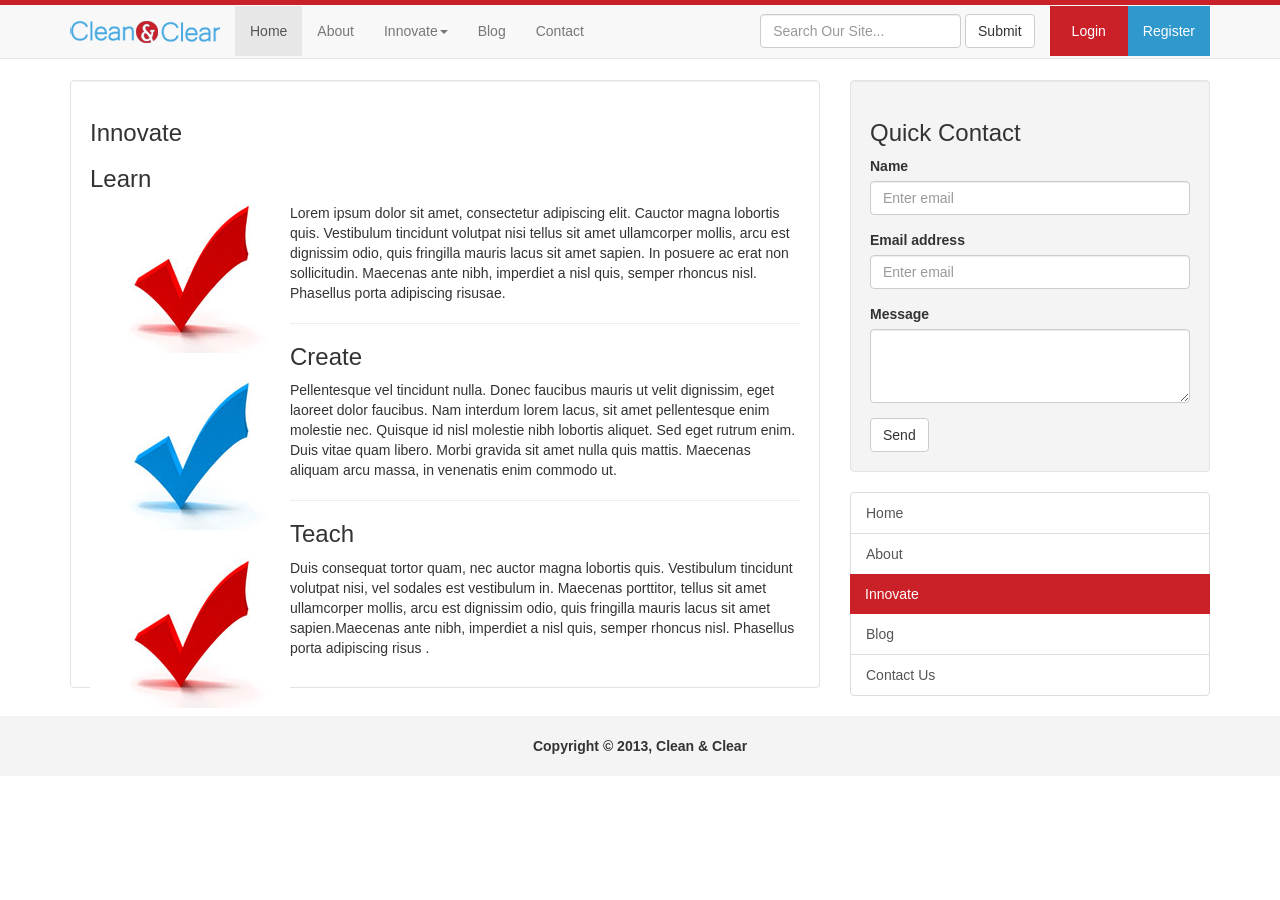
<file: BS3_007/innovate.html>
<!DOCTYPE html>
<html lang="en">
    <head>
        <meta charset="utf-8">
        <meta http-equiv="X-UA-Compatible" content="IE=edge">
        <meta name="viewport" content="width=device-width, initial-scale=1.0">

        <title>Innovate - Clean & Clear</title>

        <!-- Bootstrap core CSS -->
        <link href="css/bootstrap.css" rel="stylesheet">

        <!-- Your custom styles -->
        <link href="css/custom.css" rel="stylesheet">

        <!--Include JQuery -->
        <script src="js/jquery.js"></script>

        <!-- Bootstrap JavaScript -->
        <script src="js/bootstrap.js"></script>
    </head>

    <body>
        <nav class="navbar navbar-default navbar-fixed-top" role="navigation">
            <div class="top-bar"></div>
            <div class="container">
                <!-- Brand and toggle get grouped for better mobile display -->
                <div class="navbar-header">
                    <button type="button" class="navbar-toggle" data-toggle="collapse" data-target="#bs-example-navbar-collapse-1">
                        <span class="sr-only">Toggle navigation</span>
                        <span class="icon-bar"></span>
                        <span class="icon-bar"></span>
                        <span class="icon-bar"></span>
                    </button>
                    <a class="navbar-brand" href="#">  <img class="logo" src="images/logo.png" alt="Clean & Clear" /></a>
                </div><!-- /.navbar-header -->

                <!-- Collect the nav links, forms, and other content for toggling -->
                <div class="collapse navbar-collapse" id="bs-example-navbar-collapse-1">
                    <ul class="nav navbar-nav">
                        <li class="active"><a href="index.html">Home</a></li>
                        <li><a href="about.html">About</a></li>
                        <li class="dropdown">
                            <a href="#" class="dropdown-toggle" data-toggle="dropdown">Innovate<b class="caret"></b></a>
                            <ul class="dropdown-menu">
                                <li><a href="innovate.html">Learn</a></li>
                                <li><a href="innovate.html">Create</a></li>
                                <li><a href="innovate.html">Teach</a></li>        
                            </ul>
                        </li>
                        <li><a href="blog.html">Blog</a></li>
                        <li><a href="contact.html">Contact</a></li>
                    </ul>
                    <!-- Right side of navbar -->
                    <ul class="nav navbar-nav navbar-right">
                        <form class="navbar-form navbar-left" role="search">
                            <div class="form-group">
                                <input type="text" class="form-control" placeholder="Search Our Site...">
                            </div>
                            <button type="submit" class="btn btn-default">Submit</button>
                        </form>
                        <li class="login"><a href="#">Login</a></li>
                    <li class="register"><a href="#">Register</a></li>
                </ul>
            </div><!-- /.navbar-collapse -->
        </nav>
        <div class="container">   
            <div class="row pad-top-30">
                <div class="inner-page col-md-8">
                    <div id="innovate" class="well">
                        <h3>Innovate</h3>
						
                        <!-- CAROUSEL HERE -->
						                    
                        <h3>Learn</h3>
                        <div class="pull-left">
                            <img src="images/redcheck.jpg" alt="check" />
                        </div>
                        <p>Lorem ipsum dolor sit amet, consectetur adipiscing elit. Cauctor magna lobortis quis. Vestibulum tincidunt volutpat nisi tellus sit amet ullamcorper mollis, arcu est dignissim odio, quis fringilla mauris lacus sit amet sapien. In posuere ac erat non sollicitudin. Maecenas ante nibh, imperdiet a nisl quis, semper rhoncus nisl. Phasellus porta adipiscing risusae.</p>
                        <hr>
                        <h3>Create</h3>
                        <div class="pull-left">
                            <img src="images/bluecheck.jpg" alt="check" />
                        </div>
                        <p>Pellentesque vel tincidunt nulla. Donec faucibus mauris ut velit dignissim, eget laoreet dolor faucibus. Nam interdum lorem lacus, sit amet pellentesque enim molestie nec. Quisque id nisl molestie nibh lobortis aliquet. Sed eget rutrum enim. Duis vitae quam libero. Morbi gravida sit amet nulla quis mattis. Maecenas aliquam arcu massa, in venenatis enim commodo ut. </p>
                        <hr>
                        <h3>Teach</h3>
                        <div class="pull-left">
                            <img src="images/redcheck.jpg" alt="check" />
                        </div>
                        <p>Duis consequat tortor quam, nec auctor magna lobortis quis. Vestibulum tincidunt volutpat nisi, vel sodales est vestibulum in. Maecenas porttitor, tellus sit amet ullamcorper mollis, arcu est dignissim odio, quis fringilla mauris lacus sit amet sapien.Maecenas ante nibh, imperdiet a nisl quis, semper rhoncus nisl. Phasellus porta adipiscing risus .</p>            
                    </div>
                </div><!-- /. col-md-8 -->

                <!-- Sidebar -->
                <div class="col-md-4"> 
                    <div class="well greywell">
                        <h3>Quick Contact</h3>
                        <form role="form">
                            <div class="form-group">
                                <label for="exampleInputEmail1">Name</label>
                                <input type="email" class="form-control" id="exampleInputEmail1" placeholder="Enter email">
                            </div>
                            <div class="form-group">
                                <label for="exampleInputEmail1">Email address</label>
                                <input type="email" class="form-control" id="exampleInputEmail1" placeholder="Enter email">
                            </div>
                            <div class="form-group">
                                <label for="exampleInputPassword1">Message</label>
                                <textarea class="form-control" rows="3"></textarea>
                            </div>

                            <button type="submit" class="btn btn-default">Send</button>
                        </form>
                    </div>

                    <div class="list-group list-group">
                        <a href="index.html" class="list-group-item">Home</a>
                        <a href="about.html" class="list-group-item">About</a>
                        <a href="innovate.html" class="list-group-item active">Innovate</a>
                        <a href="blog.html" class="list-group-item">Blog</a>
                        <a href="contact.html" class="list-group-item">Contact Us</a>
                    </div><!-- /. list-group -->
                </div><!-- /. col-md-4 -->           
            </div> <!-- /row -->  
        </div> <!-- /container -->
        <footer>
            Copyright &copy; 2013, Clean & Clear
        </footer>
    </body>
</html>
</file>
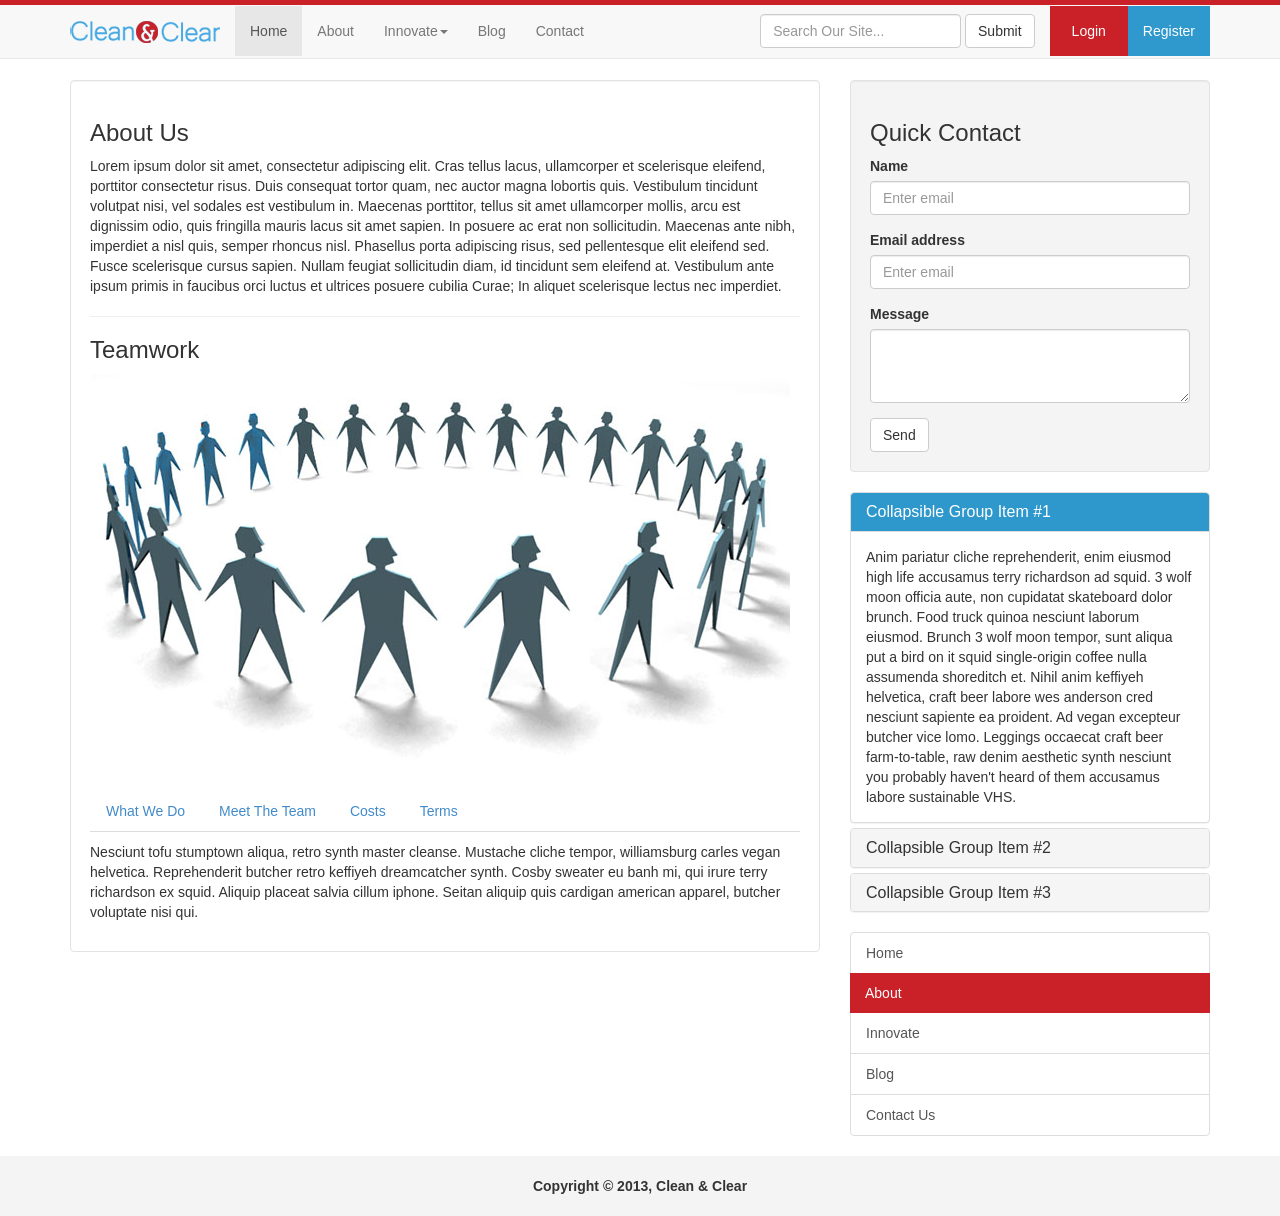
<file: BS3_009/about.html>
<!DOCTYPE html>
<html lang="en">
    <head>
        <meta charset="utf-8">
        <meta http-equiv="X-UA-Compatible" content="IE=edge">
        <meta name="viewport" content="width=device-width, initial-scale=1.0">

        <title>About - Clean & Clear</title>

        <!-- Bootstrap core CSS -->
        <link href="css/bootstrap.css" rel="stylesheet">

        <!-- Your custom styles -->
        <link href="css/custom.css" rel="stylesheet">

        <!--Include JQuery -->
        <script src="js/jquery.js"></script>

        <!-- Bootstrap JavaScript -->
        <script src="js/bootstrap.js"></script>
    </head>

    <body>
        <nav class="navbar navbar-default navbar-fixed-top" role="navigation">
            <div class="top-bar"></div>
            <div class="container">
                <!-- Brand and toggle get grouped for better mobile display -->
                <div class="navbar-header">
                    <button type="button" class="navbar-toggle" data-toggle="collapse" data-target="#bs-example-navbar-collapse-1">
                        <span class="sr-only">Toggle navigation</span>
                        <span class="icon-bar"></span>
                        <span class="icon-bar"></span>
                        <span class="icon-bar"></span>
                    </button>
                    <a class="navbar-brand" href="#">  <img class="logo" src="images/logo.png" alt="Clean & Clear" /></a>
                </div><!-- /.navbar-header -->

                <!-- Collect the nav links, forms, and other content for toggling -->
                <div class="collapse navbar-collapse" id="bs-example-navbar-collapse-1">
                    <ul class="nav navbar-nav">
                        <li class="active"><a href="index.html">Home</a></li>
                        <li><a href="about.html">About</a></li>
                        <li class="dropdown">
                            <a href="#" class="dropdown-toggle" data-toggle="dropdown">Innovate<b class="caret"></b></a>
                            <ul class="dropdown-menu">
                                <li><a href="innovate.html">Learn</a></li>
                                <li><a href="innovate.html">Create</a></li>
                                <li><a href="innovate.html">Teach</a></li>        
                            </ul>
                        </li>
                        <li><a href="blog.html">Blog</a></li>
                        <li><a href="contact.html">Contact</a></li>
                    </ul>
                    <!-- Right side of navbar -->
                    <ul class="nav navbar-nav navbar-right">
                        <form class="navbar-form navbar-left" role="search">
                            <div class="form-group">
                                <input type="text" class="form-control" placeholder="Search Our Site...">
                            </div>
                            <button type="submit" class="btn btn-default">Submit</button>
                        </form>
                        <li class="login"  data-toggle="modal" data-target="#loginModal"><a href="#">Login</a></li>
                        <li class="register"  data-toggle="modal" data-target="#regModal"><a href="#">Register</a></li>
                    </ul>
                </div><!-- /.navbar-collapse -->
        </nav>
        <!-- Login Modal -->
        <div class="modal fade" id="loginModal" tabindex="-1" role="dialog" aria-labelledby="loginModalLabel" aria-hidden="true">
            <div class="modal-dialog">
                <div class="modal-content">
                    <div class="modal-header">
                        <button type="button" class="close" data-dismiss="modal" aria-hidden="true">&times;</button>
                        <h4 class="modal-title" id="loginModalLabel">Login Form</h4>
                    </div>
                    <div class="modal-body">
                        <form class="form-horizontal" role="form">
                            <div class="form-group">
                                <label for="inputEmail3" class="col-sm-2 control-label">Email</label>
                                <div class="col-sm-10">
                                    <input type="email" class="form-control" id="inputEmail3" placeholder="Email">
                                </div>
                            </div>
                            <div class="form-group">
                                <label for="inputPassword3" class="col-sm-2 control-label">Password</label>
                                <div class="col-sm-10">
                                    <input type="password" class="form-control" id="inputPassword3" placeholder="Password">
                                </div>
                            </div>
                            <div class="form-group">
                                <div class="col-sm-offset-2 col-sm-10">
                                    <div class="checkbox">
                                        <label>
                                            <input type="checkbox"> Remember me
                                        </label>
                                    </div>
                                </div>
                            </div>

                        </form>
                    </div>
                    <div class="modal-footer">

                        <div class="form-group">
                            <div class="col-sm-offset-2 col-sm-10">
                                <button type="submit" class="btn btn-default">Sign in</button>
                            </div>
                        </div>
                    </div>
                </div><!-- /.modal-content -->
            </div><!-- /.modal-dialog -->
        </div><!-- /.modal -->


        <!-- Register Modal -->
        <div class="modal fade" id="regModal" tabindex="-1" role="dialog" aria-labelledby="regModalLabel" aria-hidden="true">
            <div class="modal-dialog">
                <div class="modal-content">
                    <div class="modal-header">
                        <button type="button" class="close" data-dismiss="modal" aria-hidden="true">&times;</button>
                        <h4 class="modal-title" id="regModalLabel">Register</h4>
                    </div>
                    <div class="modal-body">
                        <form class="form-horizontal" role="form">
                            <div class="form-group">
                                <label for="inputEmail3" class="col-sm-2 control-label">Name</label>
                                <div class="col-sm-10">
                                    <input type="email" class="form-control" id="inputEmail3" placeholder="Enter name">
                                </div>
                            </div>
                            <div class="form-group">
                                <label for="inputEmail3" class="col-sm-2 control-label">Email</label>
                                <div class="col-sm-10">
                                    <input type="email" class="form-control" id="inputEmail3" placeholder="Email">
                                </div>
                            </div>
                            <div class="form-group">
                                <label for="inputPassword3" class="col-sm-2 control-label">Password</label>
                                <div class="col-sm-10">
                                    <input type="password" class="form-control" id="inputPassword3" placeholder="Password">
                                </div>
                            </div>
                            <div class="form-group">
                                <label for="inputPassword3" class="col-sm-2 control-label">Confirm Password</label>
                                <div class="col-sm-10">
                                    <input type="password" class="form-control" id="inputPassword3" placeholder="Confirm Password">
                                </div>
                            </div>


                        </form>
                    </div>
                    <div class="modal-footer">

                        <div class="form-group">
                            <div class="col-sm-offset-2 col-sm-10">
                                <button type="submit" class="btn btn-default">Sign up</button>
                            </div>
                        </div>
                    </div>
                </div><!-- /.modal-content -->
            </div><!-- /.modal-dialog -->
        </div><!-- /.modal -->
        <div class="container">   
            <div class="row pad-top-30">
                <div class="inner-page col-md-8">
                    <div id="about" class="well">
                        <h3>About Us</h3>
                        <p>Lorem ipsum dolor sit amet, consectetur adipiscing elit. Cras tellus lacus, ullamcorper et scelerisque eleifend, porttitor consectetur risus. Duis consequat tortor quam, nec auctor magna lobortis quis. Vestibulum tincidunt volutpat nisi, vel sodales est vestibulum in. Maecenas porttitor, tellus sit amet ullamcorper mollis, arcu est dignissim odio, quis fringilla mauris lacus sit amet sapien. In posuere ac erat non sollicitudin. Maecenas ante nibh, imperdiet a nisl quis, semper rhoncus nisl. Phasellus porta adipiscing risus, sed pellentesque elit eleifend sed. Fusce scelerisque cursus sapien. Nullam feugiat sollicitudin diam, id tincidunt sem eleifend at. Vestibulum ante ipsum primis in faucibus orci luctus et ultrices posuere cubilia Curae; In aliquet scelerisque lectus nec imperdiet.</p>
                        <hr>
                        <h3>Teamwork</h3>
                        <img src="images/teamwork.jpg" alt="Teamwork" />
                        <!-- Nav tabs -->
                        <ul class="nav nav-tabs">
                            <li><a href="#home" data-toggle="tab">What We Do</a></li>
                            <li><a href="#profile" data-toggle="tab">Meet The Team</a></li>
                            <li><a href="#messages" data-toggle="tab">Costs</a></li>
                            <li><a href="#settings" data-toggle="tab">Terms</a></li>
                        </ul>

                        <!-- Tab panes -->
                        <div class="tab-content">
                            <div class="tab-pane active" id="home">
                                <p>Nesciunt tofu stumptown aliqua, retro synth master cleanse. Mustache cliche tempor, williamsburg carles vegan helvetica. Reprehenderit butcher retro keffiyeh dreamcatcher synth. Cosby sweater eu banh mi, qui irure terry richardson ex squid. Aliquip placeat salvia cillum iphone. Seitan aliquip quis cardigan american apparel, butcher voluptate nisi qui.</p>
                            </div>
                            <div class="tab-pane" id="profile">
                                <p>Raw denim you probably haven't heard of them jean shorts Austin. Nesciunt tofu stumptown aliqua, retro synth master cleanse. Mustache cliche tempor, williamsburg carles vegan helvetica. Reprehenderit butcher retro keffiyeh dreamcatcher synth. Cosby sweater eu banh mi, qui irure terry richardson ex squid. Aliquip placeat salvia cillum iphone. Seitan aliquip quis cardigan american apparel, butcher voluptate nisi qui.</p>
                            </div>
                            <div class="tab-pane" id="messages">
                                <p>Food truck fixie locavore, accusamus mcsweeney's marfa nulla single-origin coffee squid. Exercitation +1 labore velit, blog sartorial PBR leggings next level wes anderson artisan four loko farm-to-table craft beer twee. Qui photo booth letterpress, commodo enim craft beer mlkshk aliquip jean shorts ullamco ad vinyl cillum PBR. Homo nostrud organic, assumenda labore aesthetic magna delectus mollit. Keytar helvetica VHS salvia. </p><p>Vero magna velit sapiente labore stumptown. Vegan fanny pack odio cillum wes anderson 8-bit, sustainable jean shorts beard ut DIY ethical culpa terry richardson biodiesel. Art party scenester stumptown, tumblr butcher vero sint qui sapiente accusamus tattooed echo park.</p>
                            </div>
                            <div class="tab-pane" id="settings">
                                <p>Locavore carles etsy salvia banksy hoodie helvetica. DIY synth PBR banksy irony. Leggings gentrify squid 8-bit cred pitchfork. Williamsburg banh mi whatever gluten-free, carles pitchfork biodiesel fixie etsy retro mlkshk vice blog. Scenester cred you probably haven't heard of them, vinyl craft beer blog stumptown. Pitchfork sustainable tofu synth chambray yr.</p>
                            </div>
                        </div>
                    </div>
                </div><!-- /. col-md-8 -->

                <!-- Sidebar -->
                <div class="col-md-4">   
                    <div class="well greywell">
                        <h3>Quick Contact</h3>
                        <form role="form">
                            <div class="form-group">
                                <label for="exampleInputEmail1">Name</label>
                                <input type="email" class="form-control" id="exampleInputEmail1" placeholder="Enter email">
                            </div>
                            <div class="form-group">
                                <label for="exampleInputEmail1">Email address</label>
                                <input type="email" class="form-control" id="exampleInputEmail1" placeholder="Enter email">
                            </div>
                            <div class="form-group">
                                <label for="exampleInputPassword1">Message</label>
                                <textarea class="form-control" rows="3"></textarea>
                            </div>

                            <button type="submit" class="btn btn-default">Send</button>
                        </form>
                    </div>

                    <div class="panel-group" id="accordion">
                        <div class="panel panel-default">
                            <div class="panel-heading panel-blue-heading">
                                <h4 class="panel-title">
                                    <a data-toggle="collapse" data-parent="#accordion" href="#collapseOne">
                                        Collapsible Group Item #1
                                    </a>
                                </h4>
                            </div>
                            <div id="collapseOne" class="panel-collapse collapse in">
                                <div class="panel-body">
                                    Anim pariatur cliche reprehenderit, enim eiusmod high life accusamus terry richardson ad squid. 3 wolf moon officia aute, non cupidatat skateboard dolor brunch. Food truck quinoa nesciunt laborum eiusmod. Brunch 3 wolf moon tempor, sunt aliqua put a bird on it squid single-origin coffee nulla assumenda shoreditch et. Nihil anim keffiyeh helvetica, craft beer labore wes anderson cred nesciunt sapiente ea proident. Ad vegan excepteur butcher vice lomo. Leggings occaecat craft beer farm-to-table, raw denim aesthetic synth nesciunt you probably haven't heard of them accusamus labore sustainable VHS.
                                </div>
                            </div>
                        </div>
                        <div class="panel panel-default">
                            <div class="panel-heading">
                                <h4 class="panel-title">
                                    <a data-toggle="collapse" data-parent="#accordion" href="#collapseTwo">
                                        Collapsible Group Item #2
                                    </a>
                                </h4>
                            </div>
                            <div id="collapseTwo" class="panel-collapse collapse">
                                <div class="panel-body">
                                    Anim pariatur cliche reprehenderit, enim eiusmod high life accusamus terry richardson ad squid. 3 wolf moon officia aute, non cupidatat skateboard dolor brunch. Food truck quinoa nesciunt laborum eiusmod. Brunch 3 wolf moon tempor, sunt aliqua put a bird on it squid single-origin coffee nulla assumenda shoreditch et. Nihil anim keffiyeh helvetica, craft beer labore wes anderson cred nesciunt sapiente ea proident. Ad vegan excepteur butcher vice lomo. Leggings occaecat craft beer farm-to-table, raw denim aesthetic synth nesciunt you probably haven't heard of them accusamus labore sustainable VHS.
                                </div>
                            </div>
                        </div>
                        <div class="panel panel-default">
                            <div class="panel-heading">
                                <h4 class="panel-title">
                                    <a data-toggle="collapse" data-parent="#accordion" href="#collapseThree">
                                        Collapsible Group Item #3
                                    </a>
                                </h4>
                            </div>
                            <div id="collapseThree" class="panel-collapse collapse">
                                <div class="panel-body">
                                    Anim pariatur cliche reprehenderit, enim eiusmod high life accusamus terry richardson ad squid. 3 wolf moon officia aute, non cupidatat skateboard dolor brunch. Food truck quinoa nesciunt laborum eiusmod. Brunch 3 wolf moon tempor, sunt aliqua put a bird on it squid single-origin coffee nulla assumenda shoreditch et. Nihil anim keffiyeh helvetica, craft beer labore wes anderson cred nesciunt sapiente ea proident. Ad vegan excepteur butcher vice lomo. Leggings occaecat craft beer farm-to-table, raw denim aesthetic synth nesciunt you probably haven't heard of them accusamus labore sustainable VHS.
                                </div>
                            </div>
                        </div>
                    </div>
                    <br>
                    <div class="list-group list-group">
                        <a href="index.html" class="list-group-item">Home</a>
                        <a href="about.html" class="list-group-item active">About</a>
                        <a href="innovate.html" class="list-group-item">Innovate</a>
                        <a href="blog.html" class="list-group-item">Blog</a>
                        <a href="contact.html" class="list-group-item">Contact Us</a>
                    </div><!-- /. list-group -->

                </div><!-- /. col-md-4 -->           
            </div> <!-- /row -->  
        </div> <!-- /container -->
        <footer>
            Copyright &copy; 2013, Clean & Clear
        </footer>
    </body>
</html>
</file>
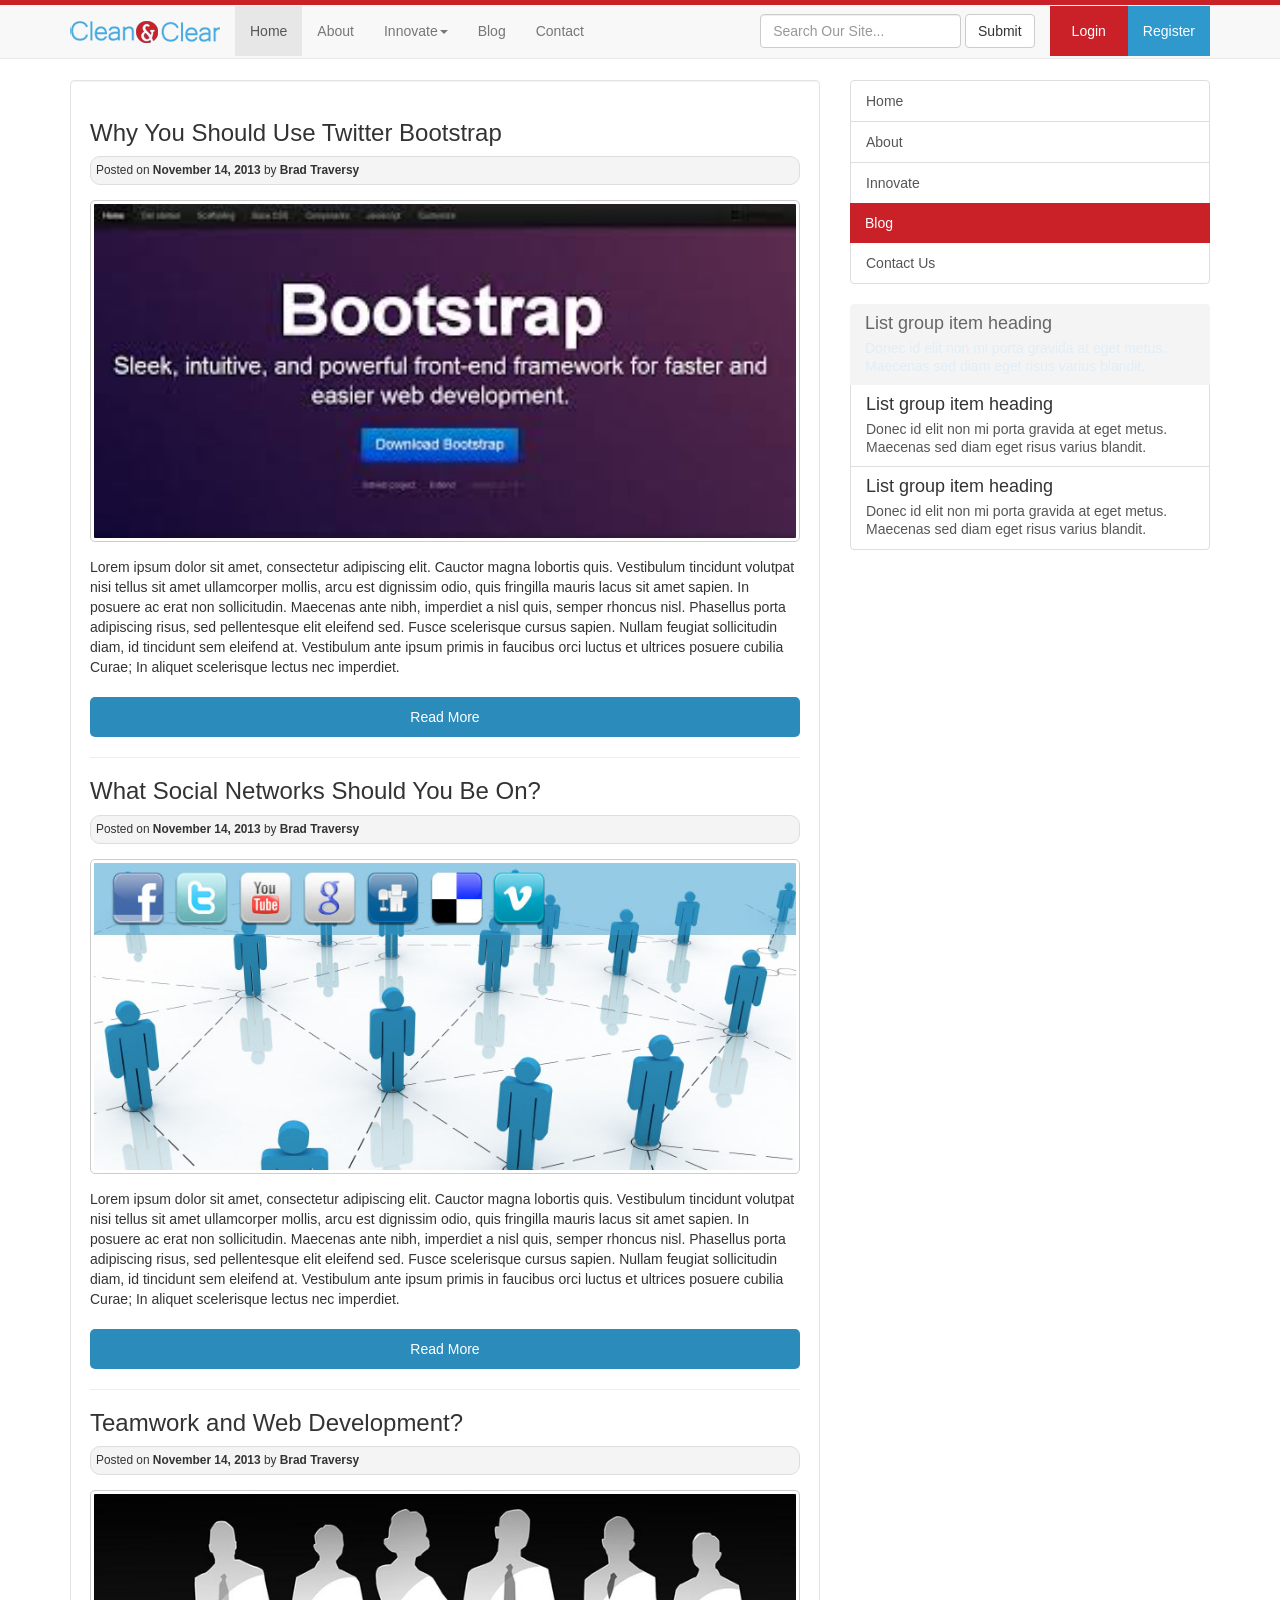
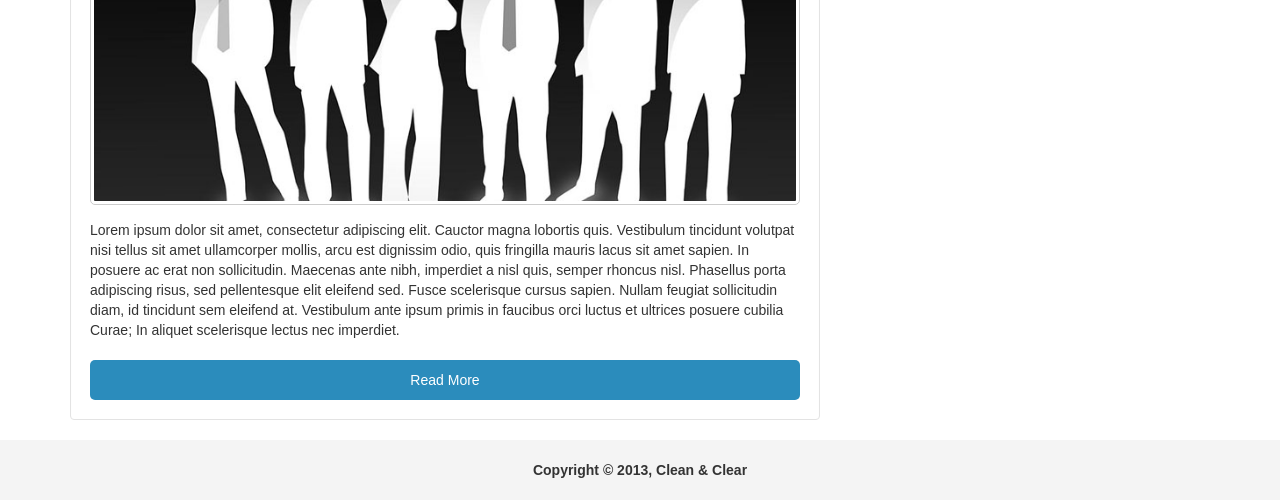
<file: BS3_009/blog.html>
<!DOCTYPE html>
<html lang="en">
    <head>
        <meta charset="utf-8">
        <meta http-equiv="X-UA-Compatible" content="IE=edge">
        <meta name="viewport" content="width=device-width, initial-scale=1.0">

        <title>Blog - Clean & Clear</title>

        <!-- Bootstrap core CSS -->
        <link href="css/bootstrap.css" rel="stylesheet">

        <!-- Your custom styles -->
        <link href="css/custom.css" rel="stylesheet">

        <!--Include JQuery -->
        <script src="js/jquery.js"></script>

        <!-- Bootstrap JavaScript -->
        <script src="js/bootstrap.js"></script>
    </head>

    <body>
        <nav class="navbar navbar-default navbar-fixed-top" role="navigation">
            <div class="top-bar"></div>
            <div class="container">
                <!-- Brand and toggle get grouped for better mobile display -->
                <div class="navbar-header">
                    <button type="button" class="navbar-toggle" data-toggle="collapse" data-target="#bs-example-navbar-collapse-1">
                        <span class="sr-only">Toggle navigation</span>
                        <span class="icon-bar"></span>
                        <span class="icon-bar"></span>
                        <span class="icon-bar"></span>
                    </button>
                    <a class="navbar-brand" href="#">  <img class="logo" src="images/logo.png" alt="Clean & Clear" /></a>
                </div><!-- /.navbar-header -->

                <!-- Collect the nav links, forms, and other content for toggling -->
                <div class="collapse navbar-collapse" id="bs-example-navbar-collapse-1">
                    <ul class="nav navbar-nav">
                       <li class="active"><a href="index.html">Home</a></li>
                    <li><a href="about.html">About</a></li>
                    <li class="dropdown">
                        <a href="#" class="dropdown-toggle" data-toggle="dropdown">Innovate<b class="caret"></b></a>
                        <ul class="dropdown-menu">
                            <li><a href="innovate.html">Learn</a></li>
                            <li><a href="innovate.html">Create</a></li>
                            <li><a href="innovate.html">Teach</a></li>        
                        </ul>
                    </li>
                    <li><a href="blog.html">Blog</a></li>
                    <li><a href="contact.html">Contact</a></li>
                    </ul>
                    <!-- Right side of navbar -->
                    <ul class="nav navbar-nav navbar-right">
                        <form class="navbar-form navbar-left" role="search">
                            <div class="form-group">
                                <input type="text" class="form-control" placeholder="Search Our Site...">
                            </div>
                            <button type="submit" class="btn btn-default">Submit</button>
                        </form>
                        <li class="login"  data-toggle="modal" data-target="#loginModal"><a href="#">Login</a></li>
                    <li class="register"  data-toggle="modal" data-target="#regModal"><a href="#">Register</a></li>
                </ul>
            </div><!-- /.navbar-collapse -->
        </nav>
        <!-- Login Modal -->
        <div class="modal fade" id="loginModal" tabindex="-1" role="dialog" aria-labelledby="loginModalLabel" aria-hidden="true">
            <div class="modal-dialog">
                <div class="modal-content">
                    <div class="modal-header">
                        <button type="button" class="close" data-dismiss="modal" aria-hidden="true">&times;</button>
                        <h4 class="modal-title" id="loginModalLabel">Login Form</h4>
                    </div>
                    <div class="modal-body">
                        <form class="form-horizontal" role="form">
                            <div class="form-group">
                                <label for="inputEmail3" class="col-sm-2 control-label">Email</label>
                                <div class="col-sm-10">
                                    <input type="email" class="form-control" id="inputEmail3" placeholder="Email">
                                </div>
                            </div>
                            <div class="form-group">
                                <label for="inputPassword3" class="col-sm-2 control-label">Password</label>
                                <div class="col-sm-10">
                                    <input type="password" class="form-control" id="inputPassword3" placeholder="Password">
                                </div>
                            </div>
                            <div class="form-group">
                                <div class="col-sm-offset-2 col-sm-10">
                                    <div class="checkbox">
                                        <label>
                                            <input type="checkbox"> Remember me
                                        </label>
                                    </div>
                                </div>
                            </div>

                        </form>
                    </div>
                    <div class="modal-footer">

                        <div class="form-group">
                            <div class="col-sm-offset-2 col-sm-10">
                                <button type="submit" class="btn btn-default">Sign in</button>
                            </div>
                        </div>
                    </div>
                </div><!-- /.modal-content -->
            </div><!-- /.modal-dialog -->
        </div><!-- /.modal -->
        
        
        <!-- Register Modal -->
        <div class="modal fade" id="regModal" tabindex="-1" role="dialog" aria-labelledby="regModalLabel" aria-hidden="true">
            <div class="modal-dialog">
                <div class="modal-content">
                    <div class="modal-header">
                        <button type="button" class="close" data-dismiss="modal" aria-hidden="true">&times;</button>
                        <h4 class="modal-title" id="regModalLabel">Register</h4>
                    </div>
                    <div class="modal-body">
                        <form class="form-horizontal" role="form">
                            <div class="form-group">
                                <label for="inputEmail3" class="col-sm-2 control-label">Name</label>
                                <div class="col-sm-10">
                                    <input type="email" class="form-control" id="inputEmail3" placeholder="Enter name">
                                </div>
                            </div>
                            <div class="form-group">
                                <label for="inputEmail3" class="col-sm-2 control-label">Email</label>
                                <div class="col-sm-10">
                                    <input type="email" class="form-control" id="inputEmail3" placeholder="Email">
                                </div>
                            </div>
                            <div class="form-group">
                                <label for="inputPassword3" class="col-sm-2 control-label">Password</label>
                                <div class="col-sm-10">
                                    <input type="password" class="form-control" id="inputPassword3" placeholder="Password">
                                </div>
                            </div>
                              <div class="form-group">
                                <label for="inputPassword3" class="col-sm-2 control-label">Confirm Password</label>
                                <div class="col-sm-10">
                                    <input type="password" class="form-control" id="inputPassword3" placeholder="Confirm Password">
                                </div>
                            </div>
                        

                        </form>
                    </div>
                    <div class="modal-footer">

                        <div class="form-group">
                            <div class="col-sm-offset-2 col-sm-10">
                                <button type="submit" class="btn btn-default">Sign up</button>
                            </div>
                        </div>
                    </div>
                </div><!-- /.modal-content -->
            </div><!-- /.modal-dialog -->
        </div><!-- /.modal -->
        <div class="container">   
            <div class="row pad-top-30">
                <div class="inner-page col-md-8">
                    <div id="blog" class="well">
                        <h3>Why You Should Use Twitter Bootstrap</h3>
                        <small>Posted on <strong>November 14, 2013</strong> by <strong>Brad Traversy</strong></small>
                        <img src="images/blog1.jpg" alt="check" />
                        <p>Lorem ipsum dolor sit amet, consectetur adipiscing elit. Cauctor magna lobortis quis. Vestibulum tincidunt volutpat nisi tellus sit amet ullamcorper mollis, arcu est dignissim odio, quis fringilla mauris lacus sit amet sapien. In posuere ac erat non sollicitudin. Maecenas ante nibh, imperdiet a nisl quis, semper rhoncus nisl. Phasellus porta adipiscing risus, sed pellentesque elit eleifend sed. Fusce scelerisque cursus sapien. Nullam feugiat sollicitudin diam, id tincidunt sem eleifend at. Vestibulum ante ipsum primis in faucibus orci luctus et ultrices posuere cubilia Curae; In aliquet scelerisque lectus nec imperdiet.</p>
                        <a class="readmore" href="#">Read More</a>
                        <hr>
                        <h3>What Social Networks Should You Be On?</h3>
                        <small>Posted on <strong>November 14, 2013</strong> by <strong>Brad Traversy</strong></small>
                        <img src="images/blog2.jpg" alt="check" />
                        <p>Lorem ipsum dolor sit amet, consectetur adipiscing elit. Cauctor magna lobortis quis. Vestibulum tincidunt volutpat nisi tellus sit amet ullamcorper mollis, arcu est dignissim odio, quis fringilla mauris lacus sit amet sapien. In posuere ac erat non sollicitudin. Maecenas ante nibh, imperdiet a nisl quis, semper rhoncus nisl. Phasellus porta adipiscing risus, sed pellentesque elit eleifend sed. Fusce scelerisque cursus sapien. Nullam feugiat sollicitudin diam, id tincidunt sem eleifend at. Vestibulum ante ipsum primis in faucibus orci luctus et ultrices posuere cubilia Curae; In aliquet scelerisque lectus nec imperdiet.</p>
                        <a class="readmore" href="#">Read More</a>
                        <hr>
                        <h3>Teamwork and Web Development?</h3>
                        <small>Posted on <strong>November 14, 2013</strong> by <strong>Brad Traversy</strong></small>
                        <img src="images/blog3.jpg" alt="check" />
                        <p>Lorem ipsum dolor sit amet, consectetur adipiscing elit. Cauctor magna lobortis quis. Vestibulum tincidunt volutpat nisi tellus sit amet ullamcorper mollis, arcu est dignissim odio, quis fringilla mauris lacus sit amet sapien. In posuere ac erat non sollicitudin. Maecenas ante nibh, imperdiet a nisl quis, semper rhoncus nisl. Phasellus porta adipiscing risus, sed pellentesque elit eleifend sed. Fusce scelerisque cursus sapien. Nullam feugiat sollicitudin diam, id tincidunt sem eleifend at. Vestibulum ante ipsum primis in faucibus orci luctus et ultrices posuere cubilia Curae; In aliquet scelerisque lectus nec imperdiet.</p>
                        <a class="readmore" href="#">Read More</a>
                    </div>
                </div><!-- /. col-md-8 -->

                <!-- Sidebar -->
                <div class="col-md-4">   
                    <div class="list-group list-group">
                        <a href="index.html" class="list-group-item">Home</a>
                        <a href="about.html" class="list-group-item">About</a>
                        <a href="innovate.html" class="list-group-item">Innovate</a>
                        <a href="blog.html" class="list-group-item active">Blog</a>
                        <a href="contact.html" class="list-group-item">Contact Us</a>
                    </div><!-- /. list-group -->
					 <div class="grey-list list-group">
                        <a href="#" class="list-group-item active">
                            <h4 class="list-group-item-heading">List group item heading</h4>
                            <p class="list-group-item-text">Donec id elit non mi porta gravida at eget metus. Maecenas sed diam eget risus varius blandit.</p>
                        </a>
                        <a href="#" class="list-group-item">
                            <h4 class="list-group-item-heading">List group item heading</h4>
                            <p class="list-group-item-text">Donec id elit non mi porta gravida at eget metus. Maecenas sed diam eget risus varius blandit.</p>
                        </a>
                        <a href="#" class="list-group-item">
                            <h4 class="list-group-item-heading">List group item heading</h4>
                            <p class="list-group-item-text">Donec id elit non mi porta gravida at eget metus. Maecenas sed diam eget risus varius blandit.</p>
                        </a>
                    </div><!-- /.list-group -->
                </div><!-- /. col-md-4 -->           
            </div> <!-- /row -->  
        </div> <!-- /container -->
        <footer>
            Copyright &copy; 2013, Clean & Clear
        </footer>
    </body>
</html>
</file>
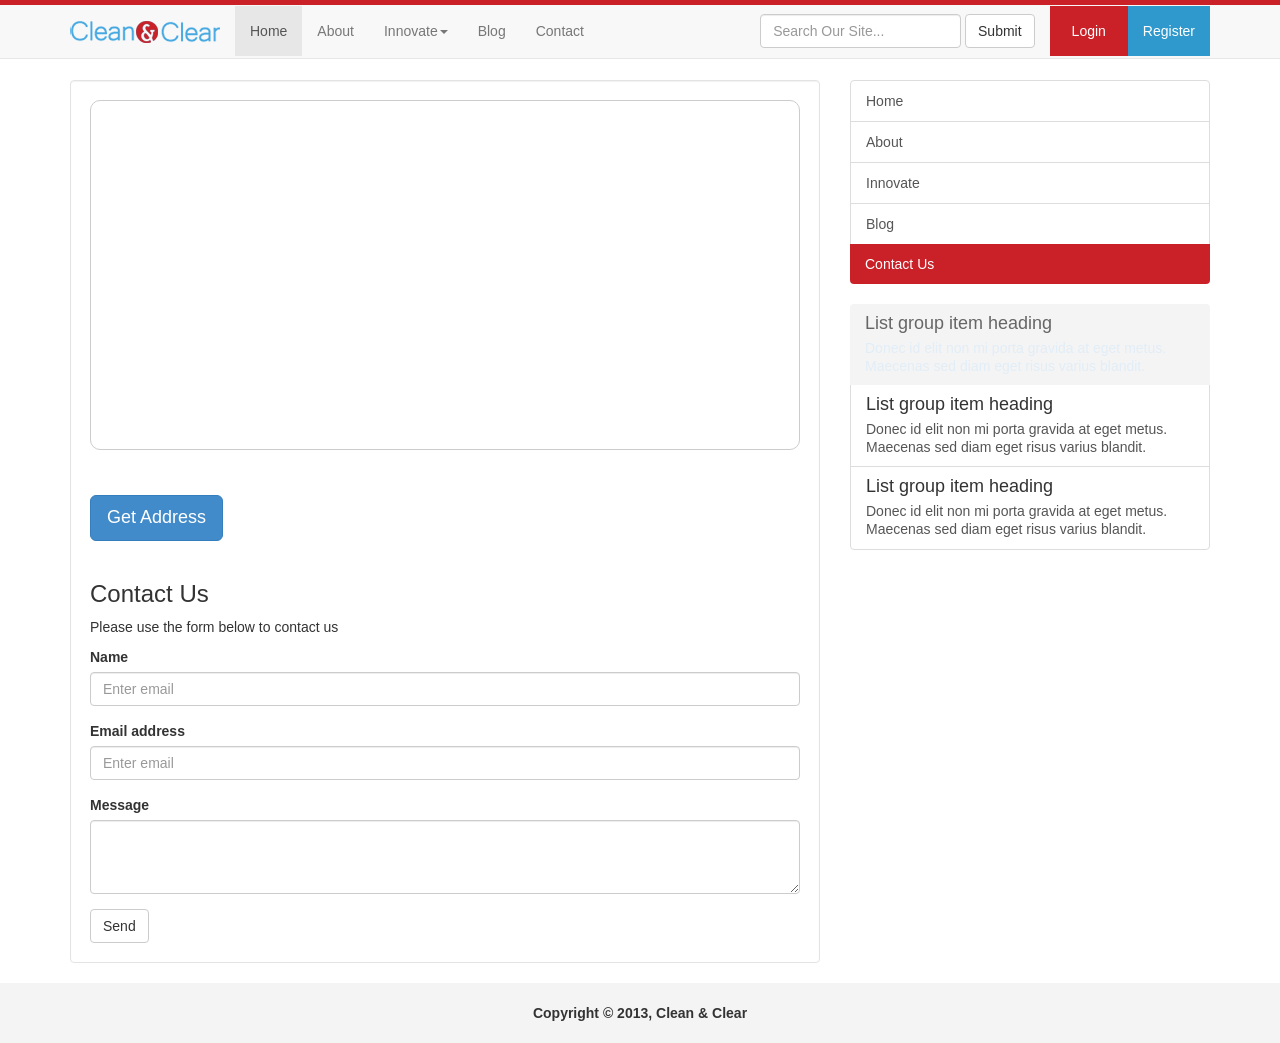
<file: BS3_009/contact.html>
<!DOCTYPE html>
<html lang="en">
    <head>
        <meta charset="utf-8">
        <meta http-equiv="X-UA-Compatible" content="IE=edge">
        <meta name="viewport" content="width=device-width, initial-scale=1.0">

        <title>Contact - Clean & Clear</title>

        <!-- Bootstrap core CSS -->
        <link href="css/bootstrap.css" rel="stylesheet">

        <!-- Your custom styles -->
        <link href="css/custom.css" rel="stylesheet">

        <!--Include JQuery -->
        <script src="js/jquery.js"></script>

        <!-- Bootstrap JavaScript -->
        <script src="js/bootstrap.js"></script>

        <script>
            $(document).ready(function() {
                $('#address').popover('animation')
            });
        </script>
    </head>

    <body>
        <nav class="navbar navbar-default navbar-fixed-top" role="navigation">
            <div class="top-bar"></div>
            <div class="container">
                <!-- Brand and toggle get grouped for better mobile display -->
                <div class="navbar-header">
                    <button type="button" class="navbar-toggle" data-toggle="collapse" data-target="#bs-example-navbar-collapse-1">
                        <span class="sr-only">Toggle navigation</span>
                        <span class="icon-bar"></span>
                        <span class="icon-bar"></span>
                        <span class="icon-bar"></span>
                    </button>
                    <a class="navbar-brand" href="#">  <img class="logo" src="images/logo.png" alt="Clean & Clear" /></a>
                </div><!-- /.navbar-header -->

                <!-- Collect the nav links, forms, and other content for toggling -->
                <div class="collapse navbar-collapse" id="bs-example-navbar-collapse-1">
                    <ul class="nav navbar-nav">
                        <li class="active"><a href="index.html">Home</a></li>
                        <li><a href="about.html">About</a></li>
                        <li class="dropdown">
                            <a href="#" class="dropdown-toggle" data-toggle="dropdown">Innovate<b class="caret"></b></a>
                            <ul class="dropdown-menu">
                                <li><a href="innovate.html">Learn</a></li>
                                <li><a href="innovate.html">Create</a></li>
                                <li><a href="innovate.html">Teach</a></li>        
                            </ul>
                        </li>
                        <li><a href="blog.html">Blog</a></li>
                        <li><a href="contact.html">Contact</a></li>
                    </ul>
                    <!-- Right side of navbar -->
                    <ul class="nav navbar-nav navbar-right">
                        <form id="search-form" class="navbar-form navbar-left" role="search">
                            <div class="form-group">
                                <input type="text" class="form-control" placeholder="Search Our Site...">
                            </div>
                            <button type="submit" class="btn btn-default">Submit</button>
                        </form>
                        <li class="login"  data-toggle="modal" data-target="#loginModal"><a href="#">Login</a></li>
                    <li class="register"  data-toggle="modal" data-target="#regModal"><a href="#">Register</a></li>
                </ul>
            </div><!-- /.navbar-collapse -->
        </nav>
        <!-- Login Modal -->
        <div class="modal fade" id="loginModal" tabindex="-1" role="dialog" aria-labelledby="loginModalLabel" aria-hidden="true">
            <div class="modal-dialog">
                <div class="modal-content">
                    <div class="modal-header">
                        <button type="button" class="close" data-dismiss="modal" aria-hidden="true">&times;</button>
                        <h4 class="modal-title" id="loginModalLabel">Login Form</h4>
                    </div>
                    <div class="modal-body">
                        <form class="form-horizontal" role="form">
                            <div class="form-group">
                                <label for="inputEmail3" class="col-sm-2 control-label">Email</label>
                                <div class="col-sm-10">
                                    <input type="email" class="form-control" id="inputEmail3" placeholder="Email">
                                </div>
                            </div>
                            <div class="form-group">
                                <label for="inputPassword3" class="col-sm-2 control-label">Password</label>
                                <div class="col-sm-10">
                                    <input type="password" class="form-control" id="inputPassword3" placeholder="Password">
                                </div>
                            </div>
                            <div class="form-group">
                                <div class="col-sm-offset-2 col-sm-10">
                                    <div class="checkbox">
                                        <label>
                                            <input type="checkbox"> Remember me
                                        </label>
                                    </div>
                                </div>
                            </div>

                        </form>
                    </div>
                    <div class="modal-footer">

                        <div class="form-group">
                            <div class="col-sm-offset-2 col-sm-10">
                                <button type="submit" class="btn btn-default">Sign in</button>
                            </div>
                        </div>
                    </div>
                </div><!-- /.modal-content -->
            </div><!-- /.modal-dialog -->
        </div><!-- /.modal -->
        
        
        <!-- Register Modal -->
        <div class="modal fade" id="regModal" tabindex="-1" role="dialog" aria-labelledby="regModalLabel" aria-hidden="true">
            <div class="modal-dialog">
                <div class="modal-content">
                    <div class="modal-header">
                        <button type="button" class="close" data-dismiss="modal" aria-hidden="true">&times;</button>
                        <h4 class="modal-title" id="regModalLabel">Register</h4>
                    </div>
                    <div class="modal-body">
                        <form class="form-horizontal" role="form">
                            <div class="form-group">
                                <label for="inputEmail3" class="col-sm-2 control-label">Name</label>
                                <div class="col-sm-10">
                                    <input type="email" class="form-control" id="inputEmail3" placeholder="Enter name">
                                </div>
                            </div>
                            <div class="form-group">
                                <label for="inputEmail3" class="col-sm-2 control-label">Email</label>
                                <div class="col-sm-10">
                                    <input type="email" class="form-control" id="inputEmail3" placeholder="Email">
                                </div>
                            </div>
                            <div class="form-group">
                                <label for="inputPassword3" class="col-sm-2 control-label">Password</label>
                                <div class="col-sm-10">
                                    <input type="password" class="form-control" id="inputPassword3" placeholder="Password">
                                </div>
                            </div>
                              <div class="form-group">
                                <label for="inputPassword3" class="col-sm-2 control-label">Confirm Password</label>
                                <div class="col-sm-10">
                                    <input type="password" class="form-control" id="inputPassword3" placeholder="Confirm Password">
                                </div>
                            </div>
                        

                        </form>
                    </div>
                    <div class="modal-footer">

                        <div class="form-group">
                            <div class="col-sm-offset-2 col-sm-10">
                                <button type="submit" class="btn btn-default">Sign up</button>
                            </div>
                        </div>
                    </div>
                </div><!-- /.modal-content -->
            </div><!-- /.modal-dialog -->
        </div><!-- /.modal -->
        <div class="container">   
            <div class="row pad-top-30">
                <div class="inner-page col-md-8">
                    <div id="contact" class="well">
                        <iframe class="gmap" height="350" frameborder="0" scrolling="no" marginheight="0" marginwidth="0" src="https://maps.google.com/maps?f=q&amp;source=s_q&amp;hl=en&amp;geocode=&amp;q=89+west+main+st+merrimac+ma+01860&amp;aq=&amp;sll=42.036922,-71.683501&amp;sspn=1.97864,4.702148&amp;ie=UTF8&amp;hq=&amp;hnear=89+W+Main+St,+Merrimac,+Massachusetts+01860&amp;t=m&amp;z=14&amp;ll=42.825562,-71.01797&amp;output=embed"></iframe><br />
                        <br><br>
                        <button id="address" href="#" class="btn btn-lg btn-primary" data-toggle="popover" title="Address" data-content="89 West Main st, Merrimac MA 01860" role="button">Get Address</button>
                        <br><br>
                        <h3>Contact Us</h3>
                        <p>Please use the form below to contact us</p>
                        <form role="form">
                            <div class="form-group">
                                <label for="exampleInputEmail1">Name</label>
                                <input type="email" class="form-control" id="exampleInputEmail1" placeholder="Enter email">
                            </div>
                            <div class="form-group">
                                <label for="exampleInputEmail1">Email address</label>
                                <input type="email" class="form-control" id="exampleInputEmail1" placeholder="Enter email">
                            </div>
                            <div class="form-group">
                                <label for="exampleInputPassword1">Message</label>
                                <textarea class="form-control" rows="3"></textarea>
                            </div>

                            <button type="submit" class="btn btn-default">Send</button>
                        </form>
                    </div>
                </div><!-- /. col-md-8 -->

                <!-- Sidebar -->
                <div class="col-md-4">   
                    <div class="list-group list-group">
                        <a href="index.html" class="list-group-item">Home</a>
                        <a href="about.html" class="list-group-item">About</a>
                        <a href="innovate.html" class="list-group-item">Innovate</a>
                        <a href="blog.html" class="list-group-item">Blog</a>
                        <a href="contact.html" class="list-group-item active">Contact Us</a>
                    </div><!-- /. list-group -->
                    <div class="grey-list list-group">
                        <a href="#" class="list-group-item active">
                            <h4 class="list-group-item-heading">List group item heading</h4>
                            <p class="list-group-item-text">Donec id elit non mi porta gravida at eget metus. Maecenas sed diam eget risus varius blandit.</p>
                        </a>
                        <a href="#" class="list-group-item">
                            <h4 class="list-group-item-heading">List group item heading</h4>
                            <p class="list-group-item-text">Donec id elit non mi porta gravida at eget metus. Maecenas sed diam eget risus varius blandit.</p>
                        </a>
                        <a href="#" class="list-group-item">
                            <h4 class="list-group-item-heading">List group item heading</h4>
                            <p class="list-group-item-text">Donec id elit non mi porta gravida at eget metus. Maecenas sed diam eget risus varius blandit.</p>
                        </a>
                    </div><!-- /. list-group -->
                </div><!-- /. col-md-4 -->           
            </div> <!-- /row -->  
        </div> <!-- /container -->
        <footer>
            Copyright &copy; 2013, Clean & Clear
        </footer>
    </body>
</html>
</file>
<file: BS3_004/css/custom.css>
.top-bar{
    height:5px;
    background-color:#ca2129;
    margin-bottom:1px;
}

.navbar{
    margin-bottom:1px;
}

.navbar-default .navbar-collapse, .navbar-default .navbar-form{
    overflow:hidden;
}

.navbar-collapse li:hover{
    background:#e7e7e7;
}

/* Jumbotron */
.jumbotron{
    background:#f4f4f4 url(../images/waterdrop.jpg) no-repeat 50% 0;
    height:350px;
	padding:0;
}

.jumbotron [class*="col-"] {
    padding-top: 15px;
    padding-bottom: 15px;
    background-color: #eee;
    border: 1px solid #ddd;
    background-color: rgba(86,61,124,.15);
    border: 1px solid rgba(86,61,124,.2);
    overflow:auto;
    height:350px;
}

.jumbotron h1{
	font-size:34px;
	border-bottom:1px solid #ffffff;
	padding-bottom:10px;
}

.jumbotron-content{
    color:#ffffff;
}
</file>
<file: BS3_006/css/custom.css>
body{
	margin-top:50px;
}

/* PADDING CLASSES */
.pad-top-10{padding-top:10px;}
.pad-top-20{padding-top:20px;}
.pad-top-30{padding-top:30px;}

.top-bar{
    height:5px;
    background-color:#ca2129;
    margin-bottom:1px;
}

.navbar{
    margin-bottom:1px;
}

.navbar-default .navbar-collapse, .navbar-default .navbar-form{
    overflow:hidden;
}

.navbar-collapse li:hover{
    background:#e7e7e7;
}

/* Jumbotron */
.jumbotron{
    background:#f4f4f4 url(../images/waterdrop.jpg) no-repeat 50% 0;
    height:350px;
	padding:0;
}

.jumbotron [class*="col-"] {
    padding-top: 15px;
    padding-bottom: 15px;
    background-color: #eee;
    border: 1px solid #ddd;
    background-color: rgba(86,61,124,.15);
    border: 1px solid rgba(86,61,124,.2);
    overflow:auto;
    height:350px;
}

.jumbotron h1{
	font-size:34px;
	border-bottom:1px solid #ffffff;
	padding-bottom:10px;
}

.jumbotron-content{
    color:#ffffff;
}

/* LOGIN LINKS */
li.login a{
    background:#ca2129;
    margin-bottom:-10px !important;
    color:#ffffff !important;
    padding-right:22px;
    padding-left:22px;
}

li.login a:hover{
    background:#cccccc !important;
}

li.register a{
    background:#2f98cc;
    margin-bottom:-10px !important;
    color:#ffffff !important;
}

li.register a:hover{
    background:#cccccc !important;
}

.bluebox{
    background:#2e98cc;
    overflow:hidden;
    height:230px;
    color:#ffffff;
    padding:0 10px;
    font-size:120%;
}

.bluebox a.readmore{
    position:absolute;
    bottom:15px;
    left:30px;
    background:#2b8cbc;
    padding:10px 15px;
    color:#ffffff;
}

.bluebox a.readmore:hover{
    background:#20749d;
}

.redbox{
    background:#ca2129;
    overflow:hidden;
    height:230px;
    color:#ffffff;
    padding:0 10px;
    font-size:120%;
}

.redbox a.readmore{
    position:absolute;
    bottom:15px;
    left:30px;
    background:#bf1e26;
    padding:10px 15px;
    color:#ffffff;
}

.redbox a.readmore:hover{
    background:#86161b;
}


.media-body p{
    font-size:120%;
}

.panel-default > .panel-heading{
    background:#2e98cc !important;
	color:#ffffff;
}


/* Red List Item */
a.list-group-item.active, a.list-group-item.active:hover, a.list-group-item.active:focus{
    background:#ca2129;
    border-color:#ca2129;
}

/* Grey List Item */
a.list-group-item.active .list-group-item-text, a.list-group-item.active:hover .list-group-item-text, a.list-group-item.active:focus .list-group-item-text{
    color:#000000;
}
.grey-list a.list-group-item.active, .grey-list a.list-group-item.active:hover, .grey-list a.list-group-item.active:focus{
    background:#f4f4f4;
    border-color:#cccccc;
    color:#666666;
}

.grey-list a:hover{
    color:#000000 !important;
}

a.list-group-item:hover{
    color:#ca2129;
}

/* Footer Style */
footer{
    height:60px;
    background:#f4f4f4;
    padding:20px 0;
    font-weight:bold;
    text-align: center;
}
</file>
<file: BS3_007/css/custom.css>
body{
    margin-top:50px;
}

.pad-top-10{padding-top:10px;}
.pad-top-20{padding-top:20px;}
.pad-top-30{padding-top:30px;}

.well{
    background:#ffffff !important;
}

.top-bar{
    height:5px;
    background:#ca2129;
    margin-bottom:1px;
}

.navbar{
    margin-bottom:1px;
}

.navbar li:hover{
    background:#e7e7e7;
}

li.login a{
    background:#ca2129;
    margin-bottom:-10px !important;
    color:#ffffff !important;
    padding-right:22px;
    padding-left:22px;
}

li.login a:hover,.navbar-default .navbar-nav > li > a:hover, .navbar-default .navbar-nav > li > a:focus{
    background:#cccccc;
}

li.register a{
    background:#2f98cc;
    margin-bottom:-10px !important;
    color:#ffffff !important;
}

li.register a:hover,.navbar-default .navbar-nav > li > a:hover, .navbar-default .navbar-nav > li > a:focus{
    background:#cccccc;
}

.jumbotron{
    background:url(../images/waterdrop.jpg) no-repeat 50% 0;
    height:350px;
    padding:0;
}

.jumbotron [class*="col-"] {
    padding-top: 15px;
    padding-bottom: 15px;
    background-color: #eee;
    border: 1px solid #ddd;
    background-color: rgba(86,61,124,.15);
    border: 1px solid rgba(86,61,124,.2);
    overflow:auto;
    height:350px;
}

.jumbotron-content{
    color:#ffffff;
}

.jumbotron h1{
    font-size:34px;
    border-bottom:#ffffff solid 1px;
    padding-bottom:10px;
}

.bluebox{
    background:#2e98cc;
    overflow:hidden;
    height:230px;
    color:#ffffff;
    padding:0 10px;
    font-size:120%;
}

.bluebox a.readmore{
    position:absolute;
    bottom:15px;
    left:30px;
    background:#2b8cbc;
    padding:10px 15px;
    color:#ffffff;
}

.bluebox a.readmore:hover{
    background:#20749d;
}

.redbox{
    background:#ca2129;
    overflow:hidden;
    height:230px;
    color:#ffffff;
    padding:0 10px;
    font-size:120%;
}

.redbox a.readmore{
    position:absolute;
    bottom:15px;
    left:30px;
    background:#bf1e26;
    padding:10px 15px;
    color:#ffffff;
}

.redbox a.readmore:hover{
    background:#86161b;
}

.media-body{
    font-size:120%;
}

.panel a:hover{
    text-decoration: none;
}

.panel-blue-heading{
    background:#2e98cc !important;
    color:#ffffff !important;
}

a.list-group-item.active, a.list-group-item.active:hover, a.list-group-item.active:focus{
    background:#ca2129;
    border:#ca2129;
}

.grey-list a.list-group-item.active, .grey-list a.list-group-item.active:hover, .grey-list a.list-group-item.active:focus{
    background:#f4f4f4;
    border:#cccccc;
    color:#666666 !important;
}

#blog img{
    width:100%;
    margin:5px 0 15px 0;
    border:1px #cccccc solid;
    padding:3px;
    border-radius:5px;
}

#blog a.readmore{
    background:#2b8cbc;
    padding:10px 15px;
    color:#ffffff;
    text-align:center;
    display:block;
    margin-top:20px !important;
    border-radius:5px;
}

#blog a.readmore:hover{
    background:#20749d;
}

small{
    padding:5px;
    background:#f4f4f4;
    border:#dddddd solid 1px;
    border-radius:10px;
    width:100%;
    display:block;
    margin:5px 0 10px 0;
}

iframe.gmap{
    width:100%;
    border:#cccccc 1px solid;
    border-radius:10px;
    padding:4px;
}

.greywell{
    background:#f4f4f4 !important;
}

#tooltip1,#tooltip2{
    color:#ffffff;
    border-bottom:dotted 1px #ffffff;
    padding-bottom:2px;
}

#tooltip1:hover,#tooltip2:hover{
    text-decoration: none;
}

.tab-pane{
    padding-top:10px;
}

footer{
    text-align: center;
    padding:20px 0;
    font-weight:bold;
    background:#f4f4f4;
}
</file>
<file: BS3_009/css/custom.css>
body{
    margin-top:50px;
}

.pad-top-10{padding-top:10px;}
.pad-top-20{padding-top:20px;}
.pad-top-30{padding-top:30px;}

.well{
    background:#ffffff !important;
}

.top-bar{
    height:5px;
    background:#ca2129;
    margin-bottom:1px;
}

.navbar{
    margin-bottom:1px;
}

.navbar li:hover{
    background:#e7e7e7;
}

li.login a{
    background:#ca2129;
    margin-bottom:-10px !important;
    color:#ffffff !important;
    padding-right:22px;
    padding-left:22px;
}

li.login a:hover,.navbar-default .navbar-nav > li > a:hover, .navbar-default .navbar-nav > li > a:focus{
    background:#cccccc;
}

li.register a{
    background:#2f98cc;
    margin-bottom:-10px !important;
    color:#ffffff !important;
}

li.register a:hover,.navbar-default .navbar-nav > li > a:hover, .navbar-default .navbar-nav > li > a:focus{
    background:#cccccc;
}

.jumbotron{
    background:url(../images/waterdrop.jpg) no-repeat 50% 0;
    height:350px;
    padding:0;
}

.jumbotron [class*="col-"] {
    padding-top: 15px;
    padding-bottom: 15px;
    background-color: #eee;
    border: 1px solid #ddd;
    background-color: rgba(86,61,124,.15);
    border: 1px solid rgba(86,61,124,.2);
    overflow:auto;
    height:350px;
}

.jumbotron-content{
    color:#ffffff;
}

.jumbotron h1{
    font-size:34px;
    border-bottom:#ffffff solid 1px;
    padding-bottom:10px;
}

.bluebox{
    background:#2e98cc;
    overflow:hidden;
    height:230px;
    color:#ffffff;
    padding:0 10px;
    font-size:120%;
}

.bluebox a.readmore{
    position:absolute;
    bottom:15px;
    left:30px;
    background:#2b8cbc;
    padding:10px 15px;
    color:#ffffff;
}

.bluebox a.readmore:hover{
    background:#20749d;
}

.redbox{
    background:#ca2129;
    overflow:hidden;
    height:230px;
    color:#ffffff;
    padding:0 10px;
    font-size:120%;
}

.redbox a.readmore{
    position:absolute;
    bottom:15px;
    left:30px;
    background:#bf1e26;
    padding:10px 15px;
    color:#ffffff;
}

.redbox a.readmore:hover{
    background:#86161b;
}

.media-body{
    font-size:120%;
}

.panel a:hover{
    text-decoration: none;
}

.panel-blue-heading{
    background:#2e98cc !important;
    color:#ffffff !important;
}

a.list-group-item.active, a.list-group-item.active:hover, a.list-group-item.active:focus{
    background:#ca2129;
    border:#ca2129;
}

.grey-list a.list-group-item.active, .grey-list a.list-group-item.active:hover, .grey-list a.list-group-item.active:focus{
    background:#f4f4f4;
    border:#cccccc;
    color:#666666 !important;
}

#blog img{
    width:100%;
    margin:5px 0 15px 0;
    border:1px #cccccc solid;
    padding:3px;
    border-radius:5px;
}

#blog a.readmore{
    background:#2b8cbc;
    padding:10px 15px;
    color:#ffffff;
    text-align:center;
    display:block;
    margin-top:20px !important;
    border-radius:5px;
}

#blog a.readmore:hover{
    background:#20749d;
}

small{
    padding:5px;
    background:#f4f4f4;
    border:#dddddd solid 1px;
    border-radius:10px;
    width:100%;
    display:block;
    margin:5px 0 10px 0;
}

iframe.gmap{
    width:100%;
    border:#cccccc 1px solid;
    border-radius:10px;
    padding:4px;
}

.greywell{
    background:#f4f4f4 !important;
}

#tooltip1,#tooltip2{
    color:#ffffff;
    border-bottom:dotted 1px #ffffff;
    padding-bottom:2px;
}

#tooltip1:hover,#tooltip2:hover{
    text-decoration: none;
}

.tab-pane{
    padding-top:10px;
}

footer{
    text-align: center;
    padding:20px 0;
    font-weight:bold;
    background:#f4f4f4;
}
</file>
<file: BS3_003/css/custom.css>
.top-bar{
    height:5px;
    background-color:#ca2129;
    margin-bottom:1px;
}

.navbar li:hover {
    background: #e7e7e7;
}

li.register a{
    background:#ca2129;
    margin-bottom:-10px !important;
    color:#ffffff !important;
    padding-right:22px;
    padding-left:22px;
}

li.register a:hover,.navbar-default .navbar-nav > li > a:hover, .navbar-default .navbar-nav > li > a:focus{
    background:#cccccc;
}
</file>
